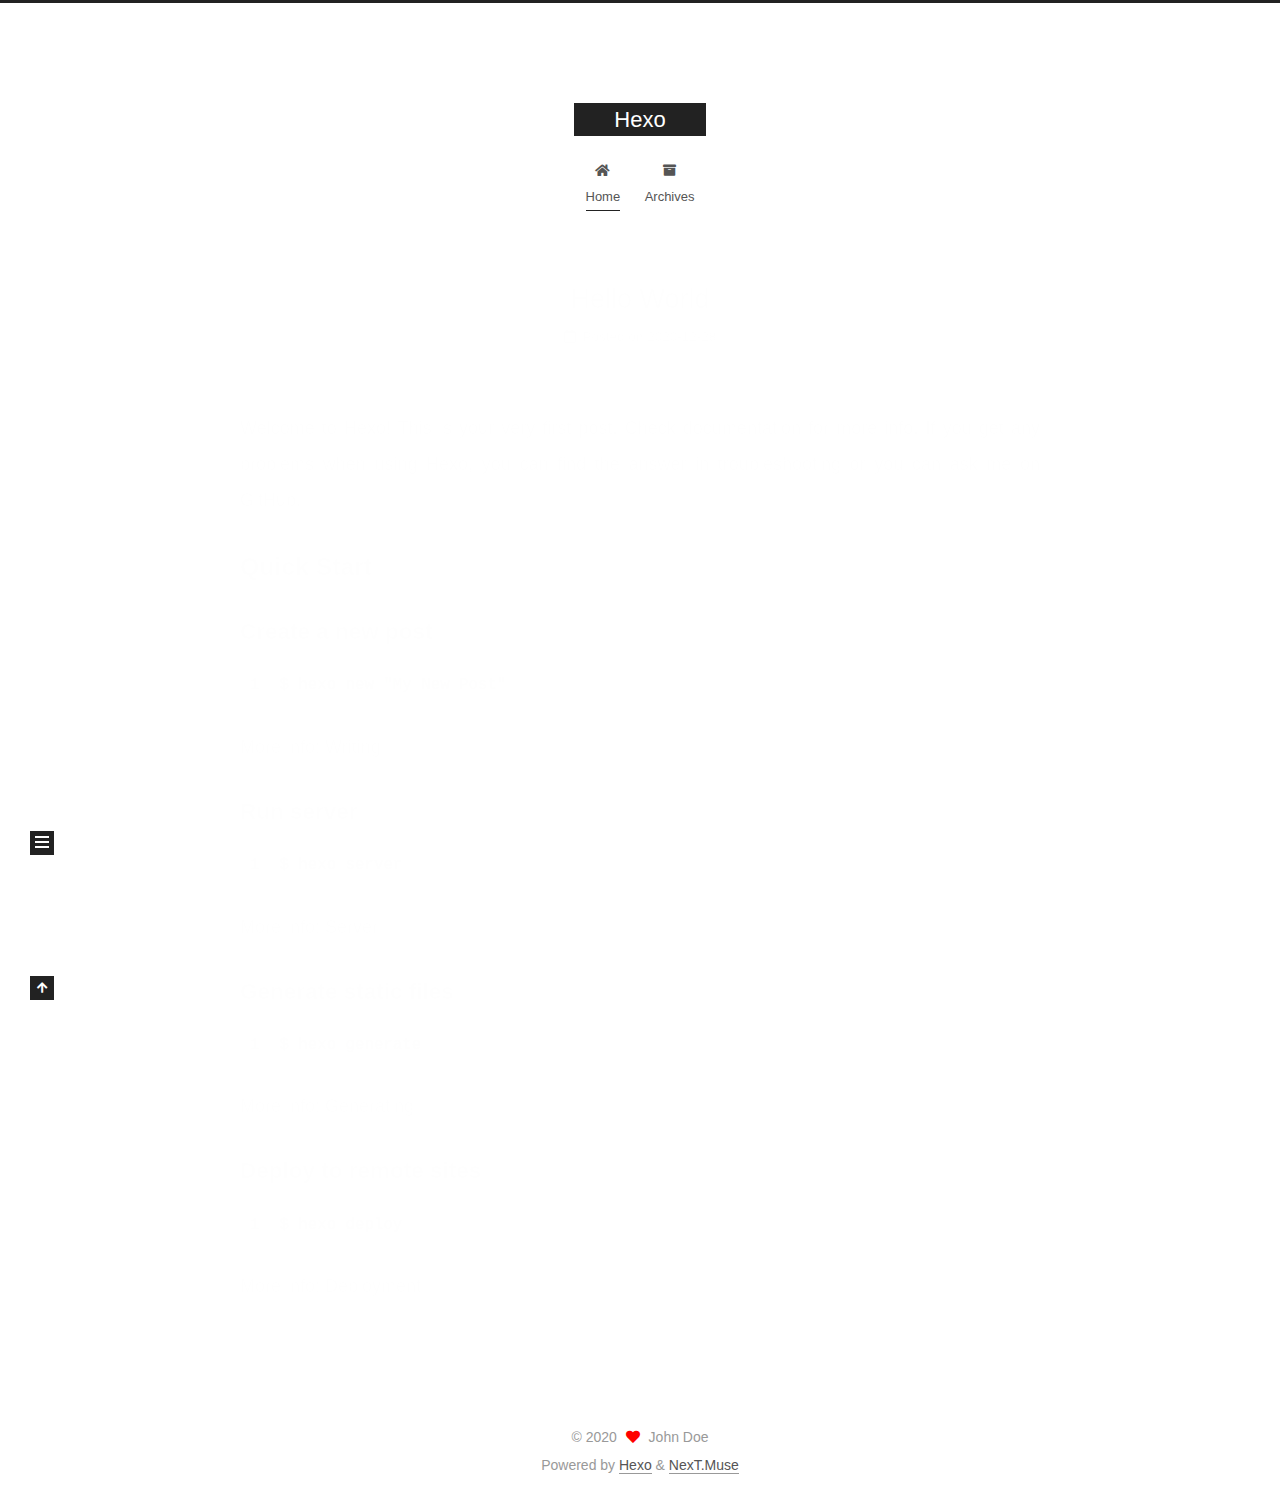
<file: index.html>
<!DOCTYPE html>
<html lang="en">
<head>
  <meta charset="UTF-8">
<meta name="viewport" content="width=device-width, initial-scale=1, maximum-scale=2">
<meta name="theme-color" content="#222">
<meta name="generator" content="Hexo 5.3.0">
  <link rel="apple-touch-icon" sizes="180x180" href="/images/apple-touch-icon-next.png">
  <link rel="icon" type="image/png" sizes="32x32" href="/images/favicon-32x32-next.png">
  <link rel="icon" type="image/png" sizes="16x16" href="/images/favicon-16x16-next.png">
  <link rel="mask-icon" href="/images/logo.svg" color="#222">

<link rel="stylesheet" href="/css/main.css">


<link rel="stylesheet" href="/lib/font-awesome/css/all.min.css">

<script id="hexo-configurations">
    var NexT = window.NexT || {};
    var CONFIG = {"hostname":"example.com","root":"/","scheme":"Muse","version":"7.8.0","exturl":false,"sidebar":{"position":"left","display":"post","padding":18,"offset":12,"onmobile":false},"copycode":{"enable":false,"show_result":false,"style":null},"back2top":{"enable":true,"sidebar":false,"scrollpercent":false},"bookmark":{"enable":false,"color":"#222","save":"auto"},"fancybox":false,"mediumzoom":false,"lazyload":false,"pangu":false,"comments":{"style":"tabs","active":null,"storage":true,"lazyload":false,"nav":null},"algolia":{"hits":{"per_page":10},"labels":{"input_placeholder":"Search for Posts","hits_empty":"We didn't find any results for the search: ${query}","hits_stats":"${hits} results found in ${time} ms"}},"localsearch":{"enable":false,"trigger":"auto","top_n_per_article":1,"unescape":false,"preload":false},"motion":{"enable":true,"async":false,"transition":{"post_block":"fadeIn","post_header":"slideDownIn","post_body":"slideDownIn","coll_header":"slideLeftIn","sidebar":"slideUpIn"}}};
  </script>

  <meta property="og:type" content="website">
<meta property="og:title" content="Hexo">
<meta property="og:url" content="http://example.com/index.html">
<meta property="og:site_name" content="Hexo">
<meta property="og:locale" content="en_US">
<meta property="article:author" content="John Doe">
<meta name="twitter:card" content="summary">

<link rel="canonical" href="http://example.com/">


<script id="page-configurations">
  // https://hexo.io/docs/variables.html
  CONFIG.page = {
    sidebar: "",
    isHome : true,
    isPost : false,
    lang   : 'en'
  };
</script>

  <title>Hexo</title>
  






  <noscript>
  <style>
  .use-motion .brand,
  .use-motion .menu-item,
  .sidebar-inner,
  .use-motion .post-block,
  .use-motion .pagination,
  .use-motion .comments,
  .use-motion .post-header,
  .use-motion .post-body,
  .use-motion .collection-header { opacity: initial; }

  .use-motion .site-title,
  .use-motion .site-subtitle {
    opacity: initial;
    top: initial;
  }

  .use-motion .logo-line-before i { left: initial; }
  .use-motion .logo-line-after i { right: initial; }
  </style>
</noscript>

</head>

<body itemscope itemtype="http://schema.org/WebPage">
  <div class="container use-motion">
    <div class="headband"></div>

    <header class="header" itemscope itemtype="http://schema.org/WPHeader">
      <div class="header-inner"><div class="site-brand-container">
  <div class="site-nav-toggle">
    <div class="toggle" aria-label="Toggle navigation bar">
      <span class="toggle-line toggle-line-first"></span>
      <span class="toggle-line toggle-line-middle"></span>
      <span class="toggle-line toggle-line-last"></span>
    </div>
  </div>

  <div class="site-meta">

    <a href="/" class="brand" rel="start">
      <span class="logo-line-before"><i></i></span>
      <h1 class="site-title">Hexo</h1>
      <span class="logo-line-after"><i></i></span>
    </a>
  </div>

  <div class="site-nav-right">
    <div class="toggle popup-trigger">
    </div>
  </div>
</div>




<nav class="site-nav">
  <ul id="menu" class="main-menu menu">
        <li class="menu-item menu-item-home">

    <a href="/" rel="section"><i class="fa fa-home fa-fw"></i>Home</a>

  </li>
        <li class="menu-item menu-item-archives">

    <a href="/archives/" rel="section"><i class="fa fa-archive fa-fw"></i>Archives</a>

  </li>
  </ul>
</nav>




</div>
    </header>

    
  <div class="back-to-top">
    <i class="fa fa-arrow-up"></i>
    <span>0%</span>
  </div>


    <main class="main">
      <div class="main-inner">
        <div class="content-wrap">
          

          <div class="content index posts-expand">
            
      
  
  
  <article itemscope itemtype="http://schema.org/Article" class="post-block" lang="en">
    <link itemprop="mainEntityOfPage" href="http://example.com/2020/12/28/hello-world/">

    <span hidden itemprop="author" itemscope itemtype="http://schema.org/Person">
      <meta itemprop="image" content="/images/avatar.gif">
      <meta itemprop="name" content="John Doe">
      <meta itemprop="description" content="">
    </span>

    <span hidden itemprop="publisher" itemscope itemtype="http://schema.org/Organization">
      <meta itemprop="name" content="Hexo">
    </span>
      <header class="post-header">
        <h2 class="post-title" itemprop="name headline">
          
            <a href="/2020/12/28/hello-world/" class="post-title-link" itemprop="url">Hello World</a>
        </h2>

        <div class="post-meta">
            <span class="post-meta-item">
              <span class="post-meta-item-icon">
                <i class="far fa-calendar"></i>
              </span>
              <span class="post-meta-item-text">Posted on</span>

              <time title="Created: 2020-12-28 21:51:32" itemprop="dateCreated datePublished" datetime="2020-12-28T21:51:32+08:00">2020-12-28</time>
            </span>

          

        </div>
      </header>

    
    
    
    <div class="post-body" itemprop="articleBody">

      
          <p>Welcome to <a target="_blank" rel="noopener" href="https://hexo.io/">Hexo</a>! This is your very first post. Check <a target="_blank" rel="noopener" href="https://hexo.io/docs/">documentation</a> for more info. If you get any problems when using Hexo, you can find the answer in <a target="_blank" rel="noopener" href="https://hexo.io/docs/troubleshooting.html">troubleshooting</a> or you can ask me on <a target="_blank" rel="noopener" href="https://github.com/hexojs/hexo/issues">GitHub</a>.</p>
<h2 id="Quick-Start"><a href="#Quick-Start" class="headerlink" title="Quick Start"></a>Quick Start</h2><h3 id="Create-a-new-post"><a href="#Create-a-new-post" class="headerlink" title="Create a new post"></a>Create a new post</h3><figure class="highlight bash"><table><tr><td class="gutter"><pre><span class="line">1</span><br></pre></td><td class="code"><pre><span class="line">$ hexo new <span class="string">&quot;My New Post&quot;</span></span><br></pre></td></tr></table></figure>
<p>More info: <a target="_blank" rel="noopener" href="https://hexo.io/docs/writing.html">Writing</a></p>
<h3 id="Run-server"><a href="#Run-server" class="headerlink" title="Run server"></a>Run server</h3><figure class="highlight bash"><table><tr><td class="gutter"><pre><span class="line">1</span><br></pre></td><td class="code"><pre><span class="line">$ hexo server</span><br></pre></td></tr></table></figure>
<p>More info: <a target="_blank" rel="noopener" href="https://hexo.io/docs/server.html">Server</a></p>
<h3 id="Generate-static-files"><a href="#Generate-static-files" class="headerlink" title="Generate static files"></a>Generate static files</h3><figure class="highlight bash"><table><tr><td class="gutter"><pre><span class="line">1</span><br></pre></td><td class="code"><pre><span class="line">$ hexo generate</span><br></pre></td></tr></table></figure>
<p>More info: <a target="_blank" rel="noopener" href="https://hexo.io/docs/generating.html">Generating</a></p>
<h3 id="Deploy-to-remote-sites"><a href="#Deploy-to-remote-sites" class="headerlink" title="Deploy to remote sites"></a>Deploy to remote sites</h3><figure class="highlight bash"><table><tr><td class="gutter"><pre><span class="line">1</span><br></pre></td><td class="code"><pre><span class="line">$ hexo deploy</span><br></pre></td></tr></table></figure>
<p>More info: <a target="_blank" rel="noopener" href="https://hexo.io/docs/one-command-deployment.html">Deployment</a></p>

      
    </div>

    
    
    
      <footer class="post-footer">
        <div class="post-eof"></div>
      </footer>
  </article>
  
  
  


  



          </div>
          

<script>
  window.addEventListener('tabs:register', () => {
    let { activeClass } = CONFIG.comments;
    if (CONFIG.comments.storage) {
      activeClass = localStorage.getItem('comments_active') || activeClass;
    }
    if (activeClass) {
      let activeTab = document.querySelector(`a[href="#comment-${activeClass}"]`);
      if (activeTab) {
        activeTab.click();
      }
    }
  });
  if (CONFIG.comments.storage) {
    window.addEventListener('tabs:click', event => {
      if (!event.target.matches('.tabs-comment .tab-content .tab-pane')) return;
      let commentClass = event.target.classList[1];
      localStorage.setItem('comments_active', commentClass);
    });
  }
</script>

        </div>
          
  
  <div class="toggle sidebar-toggle">
    <span class="toggle-line toggle-line-first"></span>
    <span class="toggle-line toggle-line-middle"></span>
    <span class="toggle-line toggle-line-last"></span>
  </div>

  <aside class="sidebar">
    <div class="sidebar-inner">

      <ul class="sidebar-nav motion-element">
        <li class="sidebar-nav-toc">
          Table of Contents
        </li>
        <li class="sidebar-nav-overview">
          Overview
        </li>
      </ul>

      <!--noindex-->
      <div class="post-toc-wrap sidebar-panel">
      </div>
      <!--/noindex-->

      <div class="site-overview-wrap sidebar-panel">
        <div class="site-author motion-element" itemprop="author" itemscope itemtype="http://schema.org/Person">
  <p class="site-author-name" itemprop="name">John Doe</p>
  <div class="site-description" itemprop="description"></div>
</div>
<div class="site-state-wrap motion-element">
  <nav class="site-state">
      <div class="site-state-item site-state-posts">
          <a href="/archives/">
        
          <span class="site-state-item-count">1</span>
          <span class="site-state-item-name">posts</span>
        </a>
      </div>
  </nav>
</div>



      </div>

    </div>
  </aside>
  <div id="sidebar-dimmer"></div>


      </div>
    </main>

    <footer class="footer">
      <div class="footer-inner">
        

        

<div class="copyright">
  
  &copy; 
  <span itemprop="copyrightYear">2020</span>
  <span class="with-love">
    <i class="fa fa-heart"></i>
  </span>
  <span class="author" itemprop="copyrightHolder">John Doe</span>
</div>
  <div class="powered-by">Powered by <a href="https://hexo.io/" class="theme-link" rel="noopener" target="_blank">Hexo</a> & <a href="https://muse.theme-next.org/" class="theme-link" rel="noopener" target="_blank">NexT.Muse</a>
  </div>

        








      </div>
    </footer>
  </div>

  
  <script src="/lib/anime.min.js"></script>
  <script src="/lib/velocity/velocity.min.js"></script>
  <script src="/lib/velocity/velocity.ui.min.js"></script>

<script src="/js/utils.js"></script>

<script src="/js/motion.js"></script>


<script src="/js/schemes/muse.js"></script>


<script src="/js/next-boot.js"></script>




  















  

  

</body>
</html>
</file>
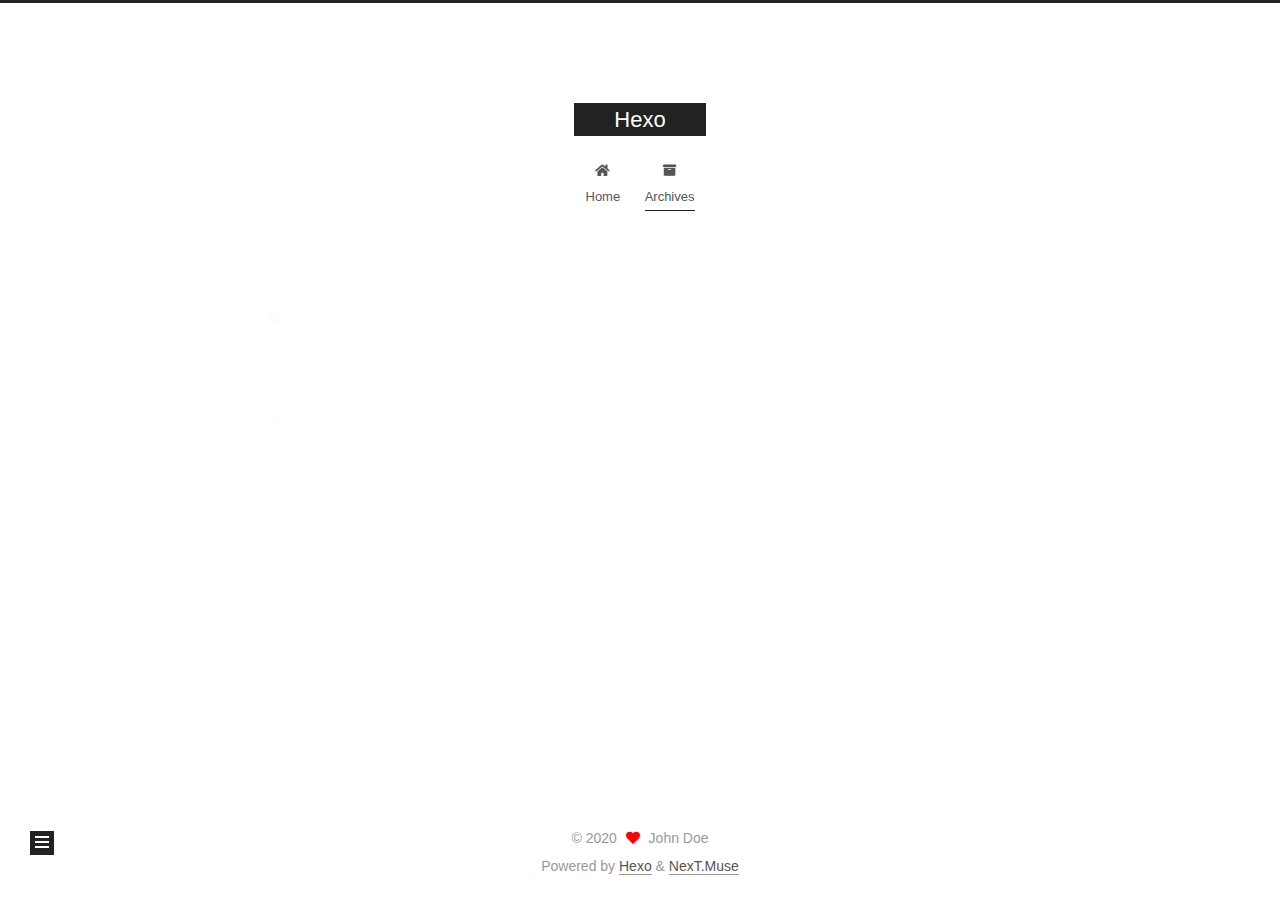
<file: archives/index.html>
<!DOCTYPE html>
<html lang="en">
<head>
  <meta charset="UTF-8">
<meta name="viewport" content="width=device-width, initial-scale=1, maximum-scale=2">
<meta name="theme-color" content="#222">
<meta name="generator" content="Hexo 5.3.0">
  <link rel="apple-touch-icon" sizes="180x180" href="/images/apple-touch-icon-next.png">
  <link rel="icon" type="image/png" sizes="32x32" href="/images/favicon-32x32-next.png">
  <link rel="icon" type="image/png" sizes="16x16" href="/images/favicon-16x16-next.png">
  <link rel="mask-icon" href="/images/logo.svg" color="#222">

<link rel="stylesheet" href="/css/main.css">


<link rel="stylesheet" href="/lib/font-awesome/css/all.min.css">

<script id="hexo-configurations">
    var NexT = window.NexT || {};
    var CONFIG = {"hostname":"example.com","root":"/","scheme":"Muse","version":"7.8.0","exturl":false,"sidebar":{"position":"left","display":"post","padding":18,"offset":12,"onmobile":false},"copycode":{"enable":false,"show_result":false,"style":null},"back2top":{"enable":true,"sidebar":false,"scrollpercent":false},"bookmark":{"enable":false,"color":"#222","save":"auto"},"fancybox":false,"mediumzoom":false,"lazyload":false,"pangu":false,"comments":{"style":"tabs","active":null,"storage":true,"lazyload":false,"nav":null},"algolia":{"hits":{"per_page":10},"labels":{"input_placeholder":"Search for Posts","hits_empty":"We didn't find any results for the search: ${query}","hits_stats":"${hits} results found in ${time} ms"}},"localsearch":{"enable":false,"trigger":"auto","top_n_per_article":1,"unescape":false,"preload":false},"motion":{"enable":true,"async":false,"transition":{"post_block":"fadeIn","post_header":"slideDownIn","post_body":"slideDownIn","coll_header":"slideLeftIn","sidebar":"slideUpIn"}}};
  </script>

  <meta property="og:type" content="website">
<meta property="og:title" content="Hexo">
<meta property="og:url" content="http://example.com/archives/index.html">
<meta property="og:site_name" content="Hexo">
<meta property="og:locale" content="en_US">
<meta property="article:author" content="John Doe">
<meta name="twitter:card" content="summary">

<link rel="canonical" href="http://example.com/archives/">


<script id="page-configurations">
  // https://hexo.io/docs/variables.html
  CONFIG.page = {
    sidebar: "",
    isHome : false,
    isPost : false,
    lang   : 'en'
  };
</script>

  <title>Archive | Hexo</title>
  






  <noscript>
  <style>
  .use-motion .brand,
  .use-motion .menu-item,
  .sidebar-inner,
  .use-motion .post-block,
  .use-motion .pagination,
  .use-motion .comments,
  .use-motion .post-header,
  .use-motion .post-body,
  .use-motion .collection-header { opacity: initial; }

  .use-motion .site-title,
  .use-motion .site-subtitle {
    opacity: initial;
    top: initial;
  }

  .use-motion .logo-line-before i { left: initial; }
  .use-motion .logo-line-after i { right: initial; }
  </style>
</noscript>

</head>

<body itemscope itemtype="http://schema.org/WebPage">
  <div class="container use-motion">
    <div class="headband"></div>

    <header class="header" itemscope itemtype="http://schema.org/WPHeader">
      <div class="header-inner"><div class="site-brand-container">
  <div class="site-nav-toggle">
    <div class="toggle" aria-label="Toggle navigation bar">
      <span class="toggle-line toggle-line-first"></span>
      <span class="toggle-line toggle-line-middle"></span>
      <span class="toggle-line toggle-line-last"></span>
    </div>
  </div>

  <div class="site-meta">

    <a href="/" class="brand" rel="start">
      <span class="logo-line-before"><i></i></span>
      <h1 class="site-title">Hexo</h1>
      <span class="logo-line-after"><i></i></span>
    </a>
  </div>

  <div class="site-nav-right">
    <div class="toggle popup-trigger">
    </div>
  </div>
</div>




<nav class="site-nav">
  <ul id="menu" class="main-menu menu">
        <li class="menu-item menu-item-home">

    <a href="/" rel="section"><i class="fa fa-home fa-fw"></i>Home</a>

  </li>
        <li class="menu-item menu-item-archives">

    <a href="/archives/" rel="section"><i class="fa fa-archive fa-fw"></i>Archives</a>

  </li>
  </ul>
</nav>




</div>
    </header>

    
  <div class="back-to-top">
    <i class="fa fa-arrow-up"></i>
    <span>0%</span>
  </div>


    <main class="main">
      <div class="main-inner">
        <div class="content-wrap">
          

          <div class="content archive">
            

  
  
  
  <div class="post-block">
    <div class="posts-collapse">
      <div class="collection-title">
        <span class="collection-header">Um..! 2 posts in total. Keep on posting.</span>
      </div>

      
    <div class="collection-year">
      <span class="collection-header">2020</span>
    </div>

  <article itemscope itemtype="http://schema.org/Article">
    <header class="post-header">

      <div class="post-meta">
        <time itemprop="dateCreated"
              datetime="2020-12-28T21:59:16+08:00"
              content="2020-12-28">
          12-28
        </time>
      </div>

      <div class="post-title">
          <a class="post-title-link" href="/2020/12/28/article-title/" itemprop="url">
            <span itemprop="name">article title</span>
          </a>
      </div>

    </header>
  </article>

  <article itemscope itemtype="http://schema.org/Article">
    <header class="post-header">

      <div class="post-meta">
        <time itemprop="dateCreated"
              datetime="2020-12-28T21:51:32+08:00"
              content="2020-12-28">
          12-28
        </time>
      </div>

      <div class="post-title">
          <a class="post-title-link" href="/2020/12/28/hello-world/" itemprop="url">
            <span itemprop="name">Hello World</span>
          </a>
      </div>

    </header>
  </article>


    </div>
  </div>
  
  
  

  



          </div>
          

<script>
  window.addEventListener('tabs:register', () => {
    let { activeClass } = CONFIG.comments;
    if (CONFIG.comments.storage) {
      activeClass = localStorage.getItem('comments_active') || activeClass;
    }
    if (activeClass) {
      let activeTab = document.querySelector(`a[href="#comment-${activeClass}"]`);
      if (activeTab) {
        activeTab.click();
      }
    }
  });
  if (CONFIG.comments.storage) {
    window.addEventListener('tabs:click', event => {
      if (!event.target.matches('.tabs-comment .tab-content .tab-pane')) return;
      let commentClass = event.target.classList[1];
      localStorage.setItem('comments_active', commentClass);
    });
  }
</script>

        </div>
          
  
  <div class="toggle sidebar-toggle">
    <span class="toggle-line toggle-line-first"></span>
    <span class="toggle-line toggle-line-middle"></span>
    <span class="toggle-line toggle-line-last"></span>
  </div>

  <aside class="sidebar">
    <div class="sidebar-inner">

      <ul class="sidebar-nav motion-element">
        <li class="sidebar-nav-toc">
          Table of Contents
        </li>
        <li class="sidebar-nav-overview">
          Overview
        </li>
      </ul>

      <!--noindex-->
      <div class="post-toc-wrap sidebar-panel">
      </div>
      <!--/noindex-->

      <div class="site-overview-wrap sidebar-panel">
        <div class="site-author motion-element" itemprop="author" itemscope itemtype="http://schema.org/Person">
  <p class="site-author-name" itemprop="name">John Doe</p>
  <div class="site-description" itemprop="description"></div>
</div>
<div class="site-state-wrap motion-element">
  <nav class="site-state">
      <div class="site-state-item site-state-posts">
          <a href="/archives/">
        
          <span class="site-state-item-count">2</span>
          <span class="site-state-item-name">posts</span>
        </a>
      </div>
  </nav>
</div>



      </div>

    </div>
  </aside>
  <div id="sidebar-dimmer"></div>


      </div>
    </main>

    <footer class="footer">
      <div class="footer-inner">
        

        

<div class="copyright">
  
  &copy; 
  <span itemprop="copyrightYear">2020</span>
  <span class="with-love">
    <i class="fa fa-heart"></i>
  </span>
  <span class="author" itemprop="copyrightHolder">John Doe</span>
</div>
  <div class="powered-by">Powered by <a href="https://hexo.io/" class="theme-link" rel="noopener" target="_blank">Hexo</a> & <a href="https://muse.theme-next.org/" class="theme-link" rel="noopener" target="_blank">NexT.Muse</a>
  </div>

        








      </div>
    </footer>
  </div>

  
  <script src="/lib/anime.min.js"></script>
  <script src="/lib/velocity/velocity.min.js"></script>
  <script src="/lib/velocity/velocity.ui.min.js"></script>

<script src="/js/utils.js"></script>

<script src="/js/motion.js"></script>


<script src="/js/schemes/muse.js"></script>


<script src="/js/next-boot.js"></script>




  















  

  

</body>
</html>
</file>
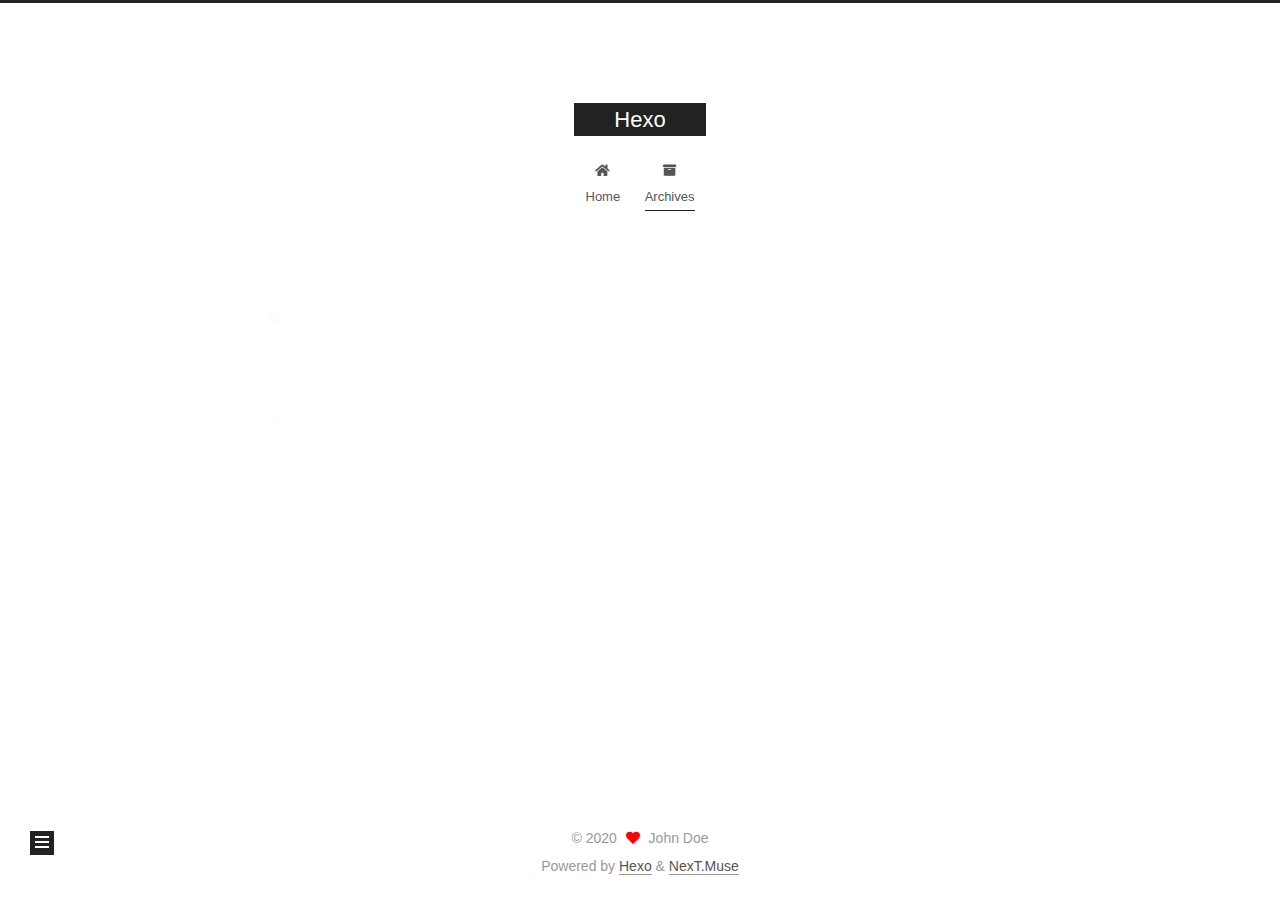
<file: archives/2020/index.html>
<!DOCTYPE html>
<html lang="en">
<head>
  <meta charset="UTF-8">
<meta name="viewport" content="width=device-width, initial-scale=1, maximum-scale=2">
<meta name="theme-color" content="#222">
<meta name="generator" content="Hexo 5.3.0">
  <link rel="apple-touch-icon" sizes="180x180" href="/images/apple-touch-icon-next.png">
  <link rel="icon" type="image/png" sizes="32x32" href="/images/favicon-32x32-next.png">
  <link rel="icon" type="image/png" sizes="16x16" href="/images/favicon-16x16-next.png">
  <link rel="mask-icon" href="/images/logo.svg" color="#222">

<link rel="stylesheet" href="/css/main.css">


<link rel="stylesheet" href="/lib/font-awesome/css/all.min.css">

<script id="hexo-configurations">
    var NexT = window.NexT || {};
    var CONFIG = {"hostname":"example.com","root":"/","scheme":"Muse","version":"7.8.0","exturl":false,"sidebar":{"position":"left","display":"post","padding":18,"offset":12,"onmobile":false},"copycode":{"enable":false,"show_result":false,"style":null},"back2top":{"enable":true,"sidebar":false,"scrollpercent":false},"bookmark":{"enable":false,"color":"#222","save":"auto"},"fancybox":false,"mediumzoom":false,"lazyload":false,"pangu":false,"comments":{"style":"tabs","active":null,"storage":true,"lazyload":false,"nav":null},"algolia":{"hits":{"per_page":10},"labels":{"input_placeholder":"Search for Posts","hits_empty":"We didn't find any results for the search: ${query}","hits_stats":"${hits} results found in ${time} ms"}},"localsearch":{"enable":false,"trigger":"auto","top_n_per_article":1,"unescape":false,"preload":false},"motion":{"enable":true,"async":false,"transition":{"post_block":"fadeIn","post_header":"slideDownIn","post_body":"slideDownIn","coll_header":"slideLeftIn","sidebar":"slideUpIn"}}};
  </script>

  <meta property="og:type" content="website">
<meta property="og:title" content="Hexo">
<meta property="og:url" content="http://example.com/archives/2020/index.html">
<meta property="og:site_name" content="Hexo">
<meta property="og:locale" content="en_US">
<meta property="article:author" content="John Doe">
<meta name="twitter:card" content="summary">

<link rel="canonical" href="http://example.com/archives/2020/">


<script id="page-configurations">
  // https://hexo.io/docs/variables.html
  CONFIG.page = {
    sidebar: "",
    isHome : false,
    isPost : false,
    lang   : 'en'
  };
</script>

  <title>Archive | Hexo</title>
  






  <noscript>
  <style>
  .use-motion .brand,
  .use-motion .menu-item,
  .sidebar-inner,
  .use-motion .post-block,
  .use-motion .pagination,
  .use-motion .comments,
  .use-motion .post-header,
  .use-motion .post-body,
  .use-motion .collection-header { opacity: initial; }

  .use-motion .site-title,
  .use-motion .site-subtitle {
    opacity: initial;
    top: initial;
  }

  .use-motion .logo-line-before i { left: initial; }
  .use-motion .logo-line-after i { right: initial; }
  </style>
</noscript>

</head>

<body itemscope itemtype="http://schema.org/WebPage">
  <div class="container use-motion">
    <div class="headband"></div>

    <header class="header" itemscope itemtype="http://schema.org/WPHeader">
      <div class="header-inner"><div class="site-brand-container">
  <div class="site-nav-toggle">
    <div class="toggle" aria-label="Toggle navigation bar">
      <span class="toggle-line toggle-line-first"></span>
      <span class="toggle-line toggle-line-middle"></span>
      <span class="toggle-line toggle-line-last"></span>
    </div>
  </div>

  <div class="site-meta">

    <a href="/" class="brand" rel="start">
      <span class="logo-line-before"><i></i></span>
      <h1 class="site-title">Hexo</h1>
      <span class="logo-line-after"><i></i></span>
    </a>
  </div>

  <div class="site-nav-right">
    <div class="toggle popup-trigger">
    </div>
  </div>
</div>




<nav class="site-nav">
  <ul id="menu" class="main-menu menu">
        <li class="menu-item menu-item-home">

    <a href="/" rel="section"><i class="fa fa-home fa-fw"></i>Home</a>

  </li>
        <li class="menu-item menu-item-archives">

    <a href="/archives/" rel="section"><i class="fa fa-archive fa-fw"></i>Archives</a>

  </li>
  </ul>
</nav>




</div>
    </header>

    
  <div class="back-to-top">
    <i class="fa fa-arrow-up"></i>
    <span>0%</span>
  </div>


    <main class="main">
      <div class="main-inner">
        <div class="content-wrap">
          

          <div class="content archive">
            

  
  
  
  <div class="post-block">
    <div class="posts-collapse">
      <div class="collection-title">
        <span class="collection-header">Um..! 2 posts in total. Keep on posting.</span>
      </div>

      
    <div class="collection-year">
      <span class="collection-header">2020</span>
    </div>

  <article itemscope itemtype="http://schema.org/Article">
    <header class="post-header">

      <div class="post-meta">
        <time itemprop="dateCreated"
              datetime="2020-12-28T21:59:16+08:00"
              content="2020-12-28">
          12-28
        </time>
      </div>

      <div class="post-title">
          <a class="post-title-link" href="/2020/12/28/article-title/" itemprop="url">
            <span itemprop="name">article title</span>
          </a>
      </div>

    </header>
  </article>

  <article itemscope itemtype="http://schema.org/Article">
    <header class="post-header">

      <div class="post-meta">
        <time itemprop="dateCreated"
              datetime="2020-12-28T21:51:32+08:00"
              content="2020-12-28">
          12-28
        </time>
      </div>

      <div class="post-title">
          <a class="post-title-link" href="/2020/12/28/hello-world/" itemprop="url">
            <span itemprop="name">Hello World</span>
          </a>
      </div>

    </header>
  </article>


    </div>
  </div>
  
  
  

  



          </div>
          

<script>
  window.addEventListener('tabs:register', () => {
    let { activeClass } = CONFIG.comments;
    if (CONFIG.comments.storage) {
      activeClass = localStorage.getItem('comments_active') || activeClass;
    }
    if (activeClass) {
      let activeTab = document.querySelector(`a[href="#comment-${activeClass}"]`);
      if (activeTab) {
        activeTab.click();
      }
    }
  });
  if (CONFIG.comments.storage) {
    window.addEventListener('tabs:click', event => {
      if (!event.target.matches('.tabs-comment .tab-content .tab-pane')) return;
      let commentClass = event.target.classList[1];
      localStorage.setItem('comments_active', commentClass);
    });
  }
</script>

        </div>
          
  
  <div class="toggle sidebar-toggle">
    <span class="toggle-line toggle-line-first"></span>
    <span class="toggle-line toggle-line-middle"></span>
    <span class="toggle-line toggle-line-last"></span>
  </div>

  <aside class="sidebar">
    <div class="sidebar-inner">

      <ul class="sidebar-nav motion-element">
        <li class="sidebar-nav-toc">
          Table of Contents
        </li>
        <li class="sidebar-nav-overview">
          Overview
        </li>
      </ul>

      <!--noindex-->
      <div class="post-toc-wrap sidebar-panel">
      </div>
      <!--/noindex-->

      <div class="site-overview-wrap sidebar-panel">
        <div class="site-author motion-element" itemprop="author" itemscope itemtype="http://schema.org/Person">
  <p class="site-author-name" itemprop="name">John Doe</p>
  <div class="site-description" itemprop="description"></div>
</div>
<div class="site-state-wrap motion-element">
  <nav class="site-state">
      <div class="site-state-item site-state-posts">
          <a href="/archives/">
        
          <span class="site-state-item-count">2</span>
          <span class="site-state-item-name">posts</span>
        </a>
      </div>
  </nav>
</div>



      </div>

    </div>
  </aside>
  <div id="sidebar-dimmer"></div>


      </div>
    </main>

    <footer class="footer">
      <div class="footer-inner">
        

        

<div class="copyright">
  
  &copy; 
  <span itemprop="copyrightYear">2020</span>
  <span class="with-love">
    <i class="fa fa-heart"></i>
  </span>
  <span class="author" itemprop="copyrightHolder">John Doe</span>
</div>
  <div class="powered-by">Powered by <a href="https://hexo.io/" class="theme-link" rel="noopener" target="_blank">Hexo</a> & <a href="https://muse.theme-next.org/" class="theme-link" rel="noopener" target="_blank">NexT.Muse</a>
  </div>

        








      </div>
    </footer>
  </div>

  
  <script src="/lib/anime.min.js"></script>
  <script src="/lib/velocity/velocity.min.js"></script>
  <script src="/lib/velocity/velocity.ui.min.js"></script>

<script src="/js/utils.js"></script>

<script src="/js/motion.js"></script>


<script src="/js/schemes/muse.js"></script>


<script src="/js/next-boot.js"></script>




  















  

  

</body>
</html>
</file>
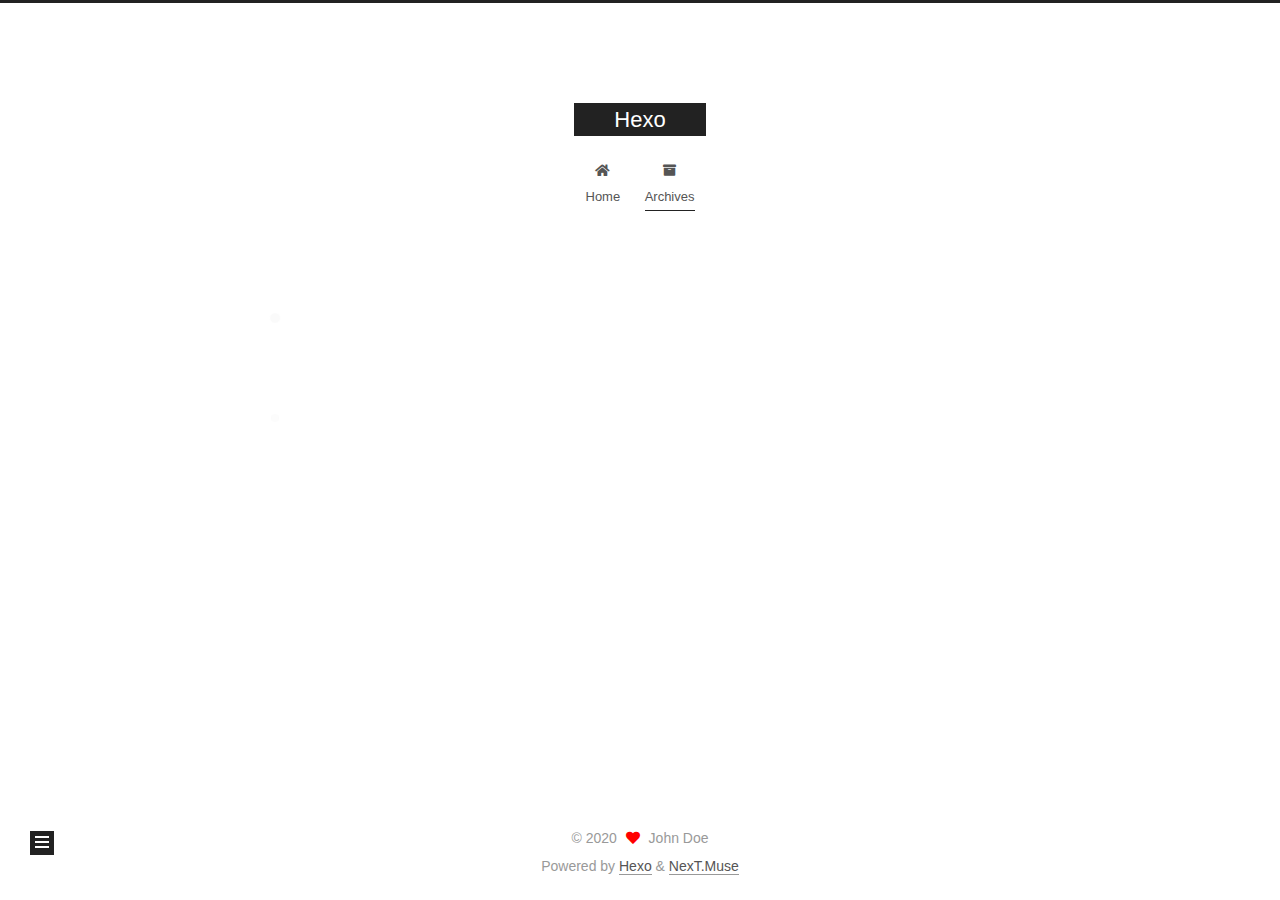
<file: archives/2020/12/index.html>
<!DOCTYPE html>
<html lang="en">
<head>
  <meta charset="UTF-8">
<meta name="viewport" content="width=device-width, initial-scale=1, maximum-scale=2">
<meta name="theme-color" content="#222">
<meta name="generator" content="Hexo 5.3.0">
  <link rel="apple-touch-icon" sizes="180x180" href="/images/apple-touch-icon-next.png">
  <link rel="icon" type="image/png" sizes="32x32" href="/images/favicon-32x32-next.png">
  <link rel="icon" type="image/png" sizes="16x16" href="/images/favicon-16x16-next.png">
  <link rel="mask-icon" href="/images/logo.svg" color="#222">

<link rel="stylesheet" href="/css/main.css">


<link rel="stylesheet" href="/lib/font-awesome/css/all.min.css">

<script id="hexo-configurations">
    var NexT = window.NexT || {};
    var CONFIG = {"hostname":"example.com","root":"/","scheme":"Muse","version":"7.8.0","exturl":false,"sidebar":{"position":"left","display":"post","padding":18,"offset":12,"onmobile":false},"copycode":{"enable":false,"show_result":false,"style":null},"back2top":{"enable":true,"sidebar":false,"scrollpercent":false},"bookmark":{"enable":false,"color":"#222","save":"auto"},"fancybox":false,"mediumzoom":false,"lazyload":false,"pangu":false,"comments":{"style":"tabs","active":null,"storage":true,"lazyload":false,"nav":null},"algolia":{"hits":{"per_page":10},"labels":{"input_placeholder":"Search for Posts","hits_empty":"We didn't find any results for the search: ${query}","hits_stats":"${hits} results found in ${time} ms"}},"localsearch":{"enable":false,"trigger":"auto","top_n_per_article":1,"unescape":false,"preload":false},"motion":{"enable":true,"async":false,"transition":{"post_block":"fadeIn","post_header":"slideDownIn","post_body":"slideDownIn","coll_header":"slideLeftIn","sidebar":"slideUpIn"}}};
  </script>

  <meta property="og:type" content="website">
<meta property="og:title" content="Hexo">
<meta property="og:url" content="http://example.com/archives/2020/12/index.html">
<meta property="og:site_name" content="Hexo">
<meta property="og:locale" content="en_US">
<meta property="article:author" content="John Doe">
<meta name="twitter:card" content="summary">

<link rel="canonical" href="http://example.com/archives/2020/12/">


<script id="page-configurations">
  // https://hexo.io/docs/variables.html
  CONFIG.page = {
    sidebar: "",
    isHome : false,
    isPost : false,
    lang   : 'en'
  };
</script>

  <title>Archive | Hexo</title>
  






  <noscript>
  <style>
  .use-motion .brand,
  .use-motion .menu-item,
  .sidebar-inner,
  .use-motion .post-block,
  .use-motion .pagination,
  .use-motion .comments,
  .use-motion .post-header,
  .use-motion .post-body,
  .use-motion .collection-header { opacity: initial; }

  .use-motion .site-title,
  .use-motion .site-subtitle {
    opacity: initial;
    top: initial;
  }

  .use-motion .logo-line-before i { left: initial; }
  .use-motion .logo-line-after i { right: initial; }
  </style>
</noscript>

</head>

<body itemscope itemtype="http://schema.org/WebPage">
  <div class="container use-motion">
    <div class="headband"></div>

    <header class="header" itemscope itemtype="http://schema.org/WPHeader">
      <div class="header-inner"><div class="site-brand-container">
  <div class="site-nav-toggle">
    <div class="toggle" aria-label="Toggle navigation bar">
      <span class="toggle-line toggle-line-first"></span>
      <span class="toggle-line toggle-line-middle"></span>
      <span class="toggle-line toggle-line-last"></span>
    </div>
  </div>

  <div class="site-meta">

    <a href="/" class="brand" rel="start">
      <span class="logo-line-before"><i></i></span>
      <h1 class="site-title">Hexo</h1>
      <span class="logo-line-after"><i></i></span>
    </a>
  </div>

  <div class="site-nav-right">
    <div class="toggle popup-trigger">
    </div>
  </div>
</div>




<nav class="site-nav">
  <ul id="menu" class="main-menu menu">
        <li class="menu-item menu-item-home">

    <a href="/" rel="section"><i class="fa fa-home fa-fw"></i>Home</a>

  </li>
        <li class="menu-item menu-item-archives">

    <a href="/archives/" rel="section"><i class="fa fa-archive fa-fw"></i>Archives</a>

  </li>
  </ul>
</nav>




</div>
    </header>

    
  <div class="back-to-top">
    <i class="fa fa-arrow-up"></i>
    <span>0%</span>
  </div>


    <main class="main">
      <div class="main-inner">
        <div class="content-wrap">
          

          <div class="content archive">
            

  
  
  
  <div class="post-block">
    <div class="posts-collapse">
      <div class="collection-title">
        <span class="collection-header">Um..! 2 posts in total. Keep on posting.</span>
      </div>

      
    <div class="collection-year">
      <span class="collection-header">2020</span>
    </div>

  <article itemscope itemtype="http://schema.org/Article">
    <header class="post-header">

      <div class="post-meta">
        <time itemprop="dateCreated"
              datetime="2020-12-28T21:59:16+08:00"
              content="2020-12-28">
          12-28
        </time>
      </div>

      <div class="post-title">
          <a class="post-title-link" href="/2020/12/28/article-title/" itemprop="url">
            <span itemprop="name">article title</span>
          </a>
      </div>

    </header>
  </article>

  <article itemscope itemtype="http://schema.org/Article">
    <header class="post-header">

      <div class="post-meta">
        <time itemprop="dateCreated"
              datetime="2020-12-28T21:51:32+08:00"
              content="2020-12-28">
          12-28
        </time>
      </div>

      <div class="post-title">
          <a class="post-title-link" href="/2020/12/28/hello-world/" itemprop="url">
            <span itemprop="name">Hello World</span>
          </a>
      </div>

    </header>
  </article>


    </div>
  </div>
  
  
  

  



          </div>
          

<script>
  window.addEventListener('tabs:register', () => {
    let { activeClass } = CONFIG.comments;
    if (CONFIG.comments.storage) {
      activeClass = localStorage.getItem('comments_active') || activeClass;
    }
    if (activeClass) {
      let activeTab = document.querySelector(`a[href="#comment-${activeClass}"]`);
      if (activeTab) {
        activeTab.click();
      }
    }
  });
  if (CONFIG.comments.storage) {
    window.addEventListener('tabs:click', event => {
      if (!event.target.matches('.tabs-comment .tab-content .tab-pane')) return;
      let commentClass = event.target.classList[1];
      localStorage.setItem('comments_active', commentClass);
    });
  }
</script>

        </div>
          
  
  <div class="toggle sidebar-toggle">
    <span class="toggle-line toggle-line-first"></span>
    <span class="toggle-line toggle-line-middle"></span>
    <span class="toggle-line toggle-line-last"></span>
  </div>

  <aside class="sidebar">
    <div class="sidebar-inner">

      <ul class="sidebar-nav motion-element">
        <li class="sidebar-nav-toc">
          Table of Contents
        </li>
        <li class="sidebar-nav-overview">
          Overview
        </li>
      </ul>

      <!--noindex-->
      <div class="post-toc-wrap sidebar-panel">
      </div>
      <!--/noindex-->

      <div class="site-overview-wrap sidebar-panel">
        <div class="site-author motion-element" itemprop="author" itemscope itemtype="http://schema.org/Person">
  <p class="site-author-name" itemprop="name">John Doe</p>
  <div class="site-description" itemprop="description"></div>
</div>
<div class="site-state-wrap motion-element">
  <nav class="site-state">
      <div class="site-state-item site-state-posts">
          <a href="/archives/">
        
          <span class="site-state-item-count">2</span>
          <span class="site-state-item-name">posts</span>
        </a>
      </div>
  </nav>
</div>



      </div>

    </div>
  </aside>
  <div id="sidebar-dimmer"></div>


      </div>
    </main>

    <footer class="footer">
      <div class="footer-inner">
        

        

<div class="copyright">
  
  &copy; 
  <span itemprop="copyrightYear">2020</span>
  <span class="with-love">
    <i class="fa fa-heart"></i>
  </span>
  <span class="author" itemprop="copyrightHolder">John Doe</span>
</div>
  <div class="powered-by">Powered by <a href="https://hexo.io/" class="theme-link" rel="noopener" target="_blank">Hexo</a> & <a href="https://muse.theme-next.org/" class="theme-link" rel="noopener" target="_blank">NexT.Muse</a>
  </div>

        








      </div>
    </footer>
  </div>

  
  <script src="/lib/anime.min.js"></script>
  <script src="/lib/velocity/velocity.min.js"></script>
  <script src="/lib/velocity/velocity.ui.min.js"></script>

<script src="/js/utils.js"></script>

<script src="/js/motion.js"></script>


<script src="/js/schemes/muse.js"></script>


<script src="/js/next-boot.js"></script>




  















  

  

</body>
</html>
</file>
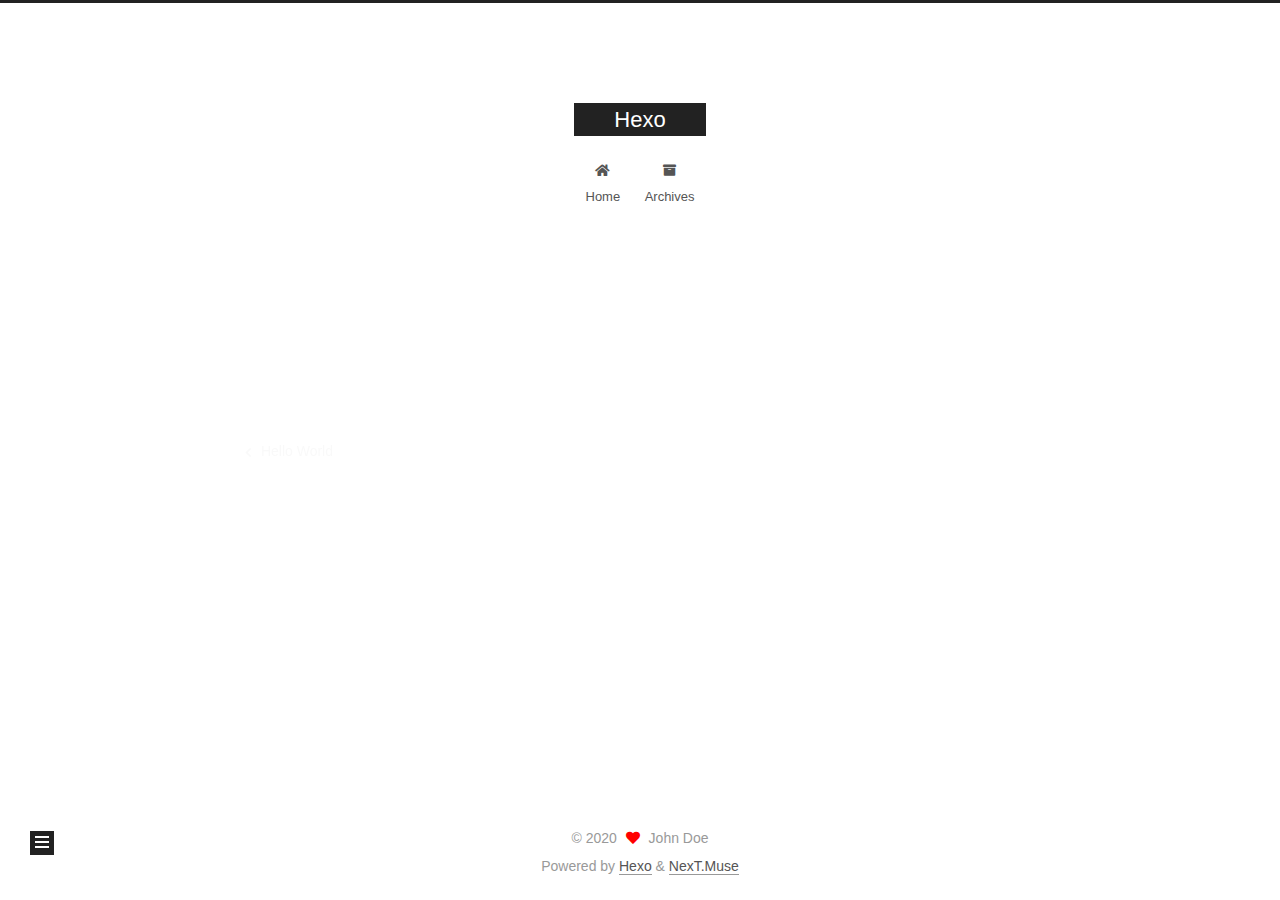
<file: 2020/12/28/article-title/index.html>
<!DOCTYPE html>
<html lang="en">
<head>
  <meta charset="UTF-8">
<meta name="viewport" content="width=device-width, initial-scale=1, maximum-scale=2">
<meta name="theme-color" content="#222">
<meta name="generator" content="Hexo 5.3.0">
  <link rel="apple-touch-icon" sizes="180x180" href="/images/apple-touch-icon-next.png">
  <link rel="icon" type="image/png" sizes="32x32" href="/images/favicon-32x32-next.png">
  <link rel="icon" type="image/png" sizes="16x16" href="/images/favicon-16x16-next.png">
  <link rel="mask-icon" href="/images/logo.svg" color="#222">

<link rel="stylesheet" href="/css/main.css">


<link rel="stylesheet" href="/lib/font-awesome/css/all.min.css">

<script id="hexo-configurations">
    var NexT = window.NexT || {};
    var CONFIG = {"hostname":"example.com","root":"/","scheme":"Muse","version":"7.8.0","exturl":false,"sidebar":{"position":"left","display":"post","padding":18,"offset":12,"onmobile":false},"copycode":{"enable":false,"show_result":false,"style":null},"back2top":{"enable":true,"sidebar":false,"scrollpercent":false},"bookmark":{"enable":false,"color":"#222","save":"auto"},"fancybox":false,"mediumzoom":false,"lazyload":false,"pangu":false,"comments":{"style":"tabs","active":null,"storage":true,"lazyload":false,"nav":null},"algolia":{"hits":{"per_page":10},"labels":{"input_placeholder":"Search for Posts","hits_empty":"We didn't find any results for the search: ${query}","hits_stats":"${hits} results found in ${time} ms"}},"localsearch":{"enable":false,"trigger":"auto","top_n_per_article":1,"unescape":false,"preload":false},"motion":{"enable":true,"async":false,"transition":{"post_block":"fadeIn","post_header":"slideDownIn","post_body":"slideDownIn","coll_header":"slideLeftIn","sidebar":"slideUpIn"}}};
  </script>

  <meta property="og:type" content="article">
<meta property="og:title" content="article title">
<meta property="og:url" content="http://example.com/2020/12/28/article-title/index.html">
<meta property="og:site_name" content="Hexo">
<meta property="og:locale" content="en_US">
<meta property="article:published_time" content="2020-12-28T13:59:16.000Z">
<meta property="article:modified_time" content="2020-12-28T13:59:16.318Z">
<meta property="article:author" content="John Doe">
<meta name="twitter:card" content="summary">

<link rel="canonical" href="http://example.com/2020/12/28/article-title/">


<script id="page-configurations">
  // https://hexo.io/docs/variables.html
  CONFIG.page = {
    sidebar: "",
    isHome : false,
    isPost : true,
    lang   : 'en'
  };
</script>

  <title>article title | Hexo</title>
  






  <noscript>
  <style>
  .use-motion .brand,
  .use-motion .menu-item,
  .sidebar-inner,
  .use-motion .post-block,
  .use-motion .pagination,
  .use-motion .comments,
  .use-motion .post-header,
  .use-motion .post-body,
  .use-motion .collection-header { opacity: initial; }

  .use-motion .site-title,
  .use-motion .site-subtitle {
    opacity: initial;
    top: initial;
  }

  .use-motion .logo-line-before i { left: initial; }
  .use-motion .logo-line-after i { right: initial; }
  </style>
</noscript>

</head>

<body itemscope itemtype="http://schema.org/WebPage">
  <div class="container use-motion">
    <div class="headband"></div>

    <header class="header" itemscope itemtype="http://schema.org/WPHeader">
      <div class="header-inner"><div class="site-brand-container">
  <div class="site-nav-toggle">
    <div class="toggle" aria-label="Toggle navigation bar">
      <span class="toggle-line toggle-line-first"></span>
      <span class="toggle-line toggle-line-middle"></span>
      <span class="toggle-line toggle-line-last"></span>
    </div>
  </div>

  <div class="site-meta">

    <a href="/" class="brand" rel="start">
      <span class="logo-line-before"><i></i></span>
      <h1 class="site-title">Hexo</h1>
      <span class="logo-line-after"><i></i></span>
    </a>
  </div>

  <div class="site-nav-right">
    <div class="toggle popup-trigger">
    </div>
  </div>
</div>




<nav class="site-nav">
  <ul id="menu" class="main-menu menu">
        <li class="menu-item menu-item-home">

    <a href="/" rel="section"><i class="fa fa-home fa-fw"></i>Home</a>

  </li>
        <li class="menu-item menu-item-archives">

    <a href="/archives/" rel="section"><i class="fa fa-archive fa-fw"></i>Archives</a>

  </li>
  </ul>
</nav>




</div>
    </header>

    
  <div class="back-to-top">
    <i class="fa fa-arrow-up"></i>
    <span>0%</span>
  </div>


    <main class="main">
      <div class="main-inner">
        <div class="content-wrap">
          

          <div class="content post posts-expand">
            

    
  
  
  <article itemscope itemtype="http://schema.org/Article" class="post-block" lang="en">
    <link itemprop="mainEntityOfPage" href="http://example.com/2020/12/28/article-title/">

    <span hidden itemprop="author" itemscope itemtype="http://schema.org/Person">
      <meta itemprop="image" content="/images/avatar.gif">
      <meta itemprop="name" content="John Doe">
      <meta itemprop="description" content="">
    </span>

    <span hidden itemprop="publisher" itemscope itemtype="http://schema.org/Organization">
      <meta itemprop="name" content="Hexo">
    </span>
      <header class="post-header">
        <h1 class="post-title" itemprop="name headline">
          article title
        </h1>

        <div class="post-meta">
            <span class="post-meta-item">
              <span class="post-meta-item-icon">
                <i class="far fa-calendar"></i>
              </span>
              <span class="post-meta-item-text">Posted on</span>

              <time title="Created: 2020-12-28 21:59:16" itemprop="dateCreated datePublished" datetime="2020-12-28T21:59:16+08:00">2020-12-28</time>
            </span>

          

        </div>
      </header>

    
    
    
    <div class="post-body" itemprop="articleBody">

      
        
    </div>

    
    
    

      <footer class="post-footer">

        


        
    <div class="post-nav">
      <div class="post-nav-item">
    <a href="/2020/12/28/hello-world/" rel="prev" title="Hello World">
      <i class="fa fa-chevron-left"></i> Hello World
    </a></div>
      <div class="post-nav-item"></div>
    </div>
      </footer>
    
  </article>
  
  
  



          </div>
          

<script>
  window.addEventListener('tabs:register', () => {
    let { activeClass } = CONFIG.comments;
    if (CONFIG.comments.storage) {
      activeClass = localStorage.getItem('comments_active') || activeClass;
    }
    if (activeClass) {
      let activeTab = document.querySelector(`a[href="#comment-${activeClass}"]`);
      if (activeTab) {
        activeTab.click();
      }
    }
  });
  if (CONFIG.comments.storage) {
    window.addEventListener('tabs:click', event => {
      if (!event.target.matches('.tabs-comment .tab-content .tab-pane')) return;
      let commentClass = event.target.classList[1];
      localStorage.setItem('comments_active', commentClass);
    });
  }
</script>

        </div>
          
  
  <div class="toggle sidebar-toggle">
    <span class="toggle-line toggle-line-first"></span>
    <span class="toggle-line toggle-line-middle"></span>
    <span class="toggle-line toggle-line-last"></span>
  </div>

  <aside class="sidebar">
    <div class="sidebar-inner">

      <ul class="sidebar-nav motion-element">
        <li class="sidebar-nav-toc">
          Table of Contents
        </li>
        <li class="sidebar-nav-overview">
          Overview
        </li>
      </ul>

      <!--noindex-->
      <div class="post-toc-wrap sidebar-panel">
      </div>
      <!--/noindex-->

      <div class="site-overview-wrap sidebar-panel">
        <div class="site-author motion-element" itemprop="author" itemscope itemtype="http://schema.org/Person">
  <p class="site-author-name" itemprop="name">John Doe</p>
  <div class="site-description" itemprop="description"></div>
</div>
<div class="site-state-wrap motion-element">
  <nav class="site-state">
      <div class="site-state-item site-state-posts">
          <a href="/archives/">
        
          <span class="site-state-item-count">2</span>
          <span class="site-state-item-name">posts</span>
        </a>
      </div>
  </nav>
</div>



      </div>

    </div>
  </aside>
  <div id="sidebar-dimmer"></div>


      </div>
    </main>

    <footer class="footer">
      <div class="footer-inner">
        

        

<div class="copyright">
  
  &copy; 
  <span itemprop="copyrightYear">2020</span>
  <span class="with-love">
    <i class="fa fa-heart"></i>
  </span>
  <span class="author" itemprop="copyrightHolder">John Doe</span>
</div>
  <div class="powered-by">Powered by <a href="https://hexo.io/" class="theme-link" rel="noopener" target="_blank">Hexo</a> & <a href="https://muse.theme-next.org/" class="theme-link" rel="noopener" target="_blank">NexT.Muse</a>
  </div>

        








      </div>
    </footer>
  </div>

  
  <script src="/lib/anime.min.js"></script>
  <script src="/lib/velocity/velocity.min.js"></script>
  <script src="/lib/velocity/velocity.ui.min.js"></script>

<script src="/js/utils.js"></script>

<script src="/js/motion.js"></script>


<script src="/js/schemes/muse.js"></script>


<script src="/js/next-boot.js"></script>




  















  

  

</body>
</html>
</file>
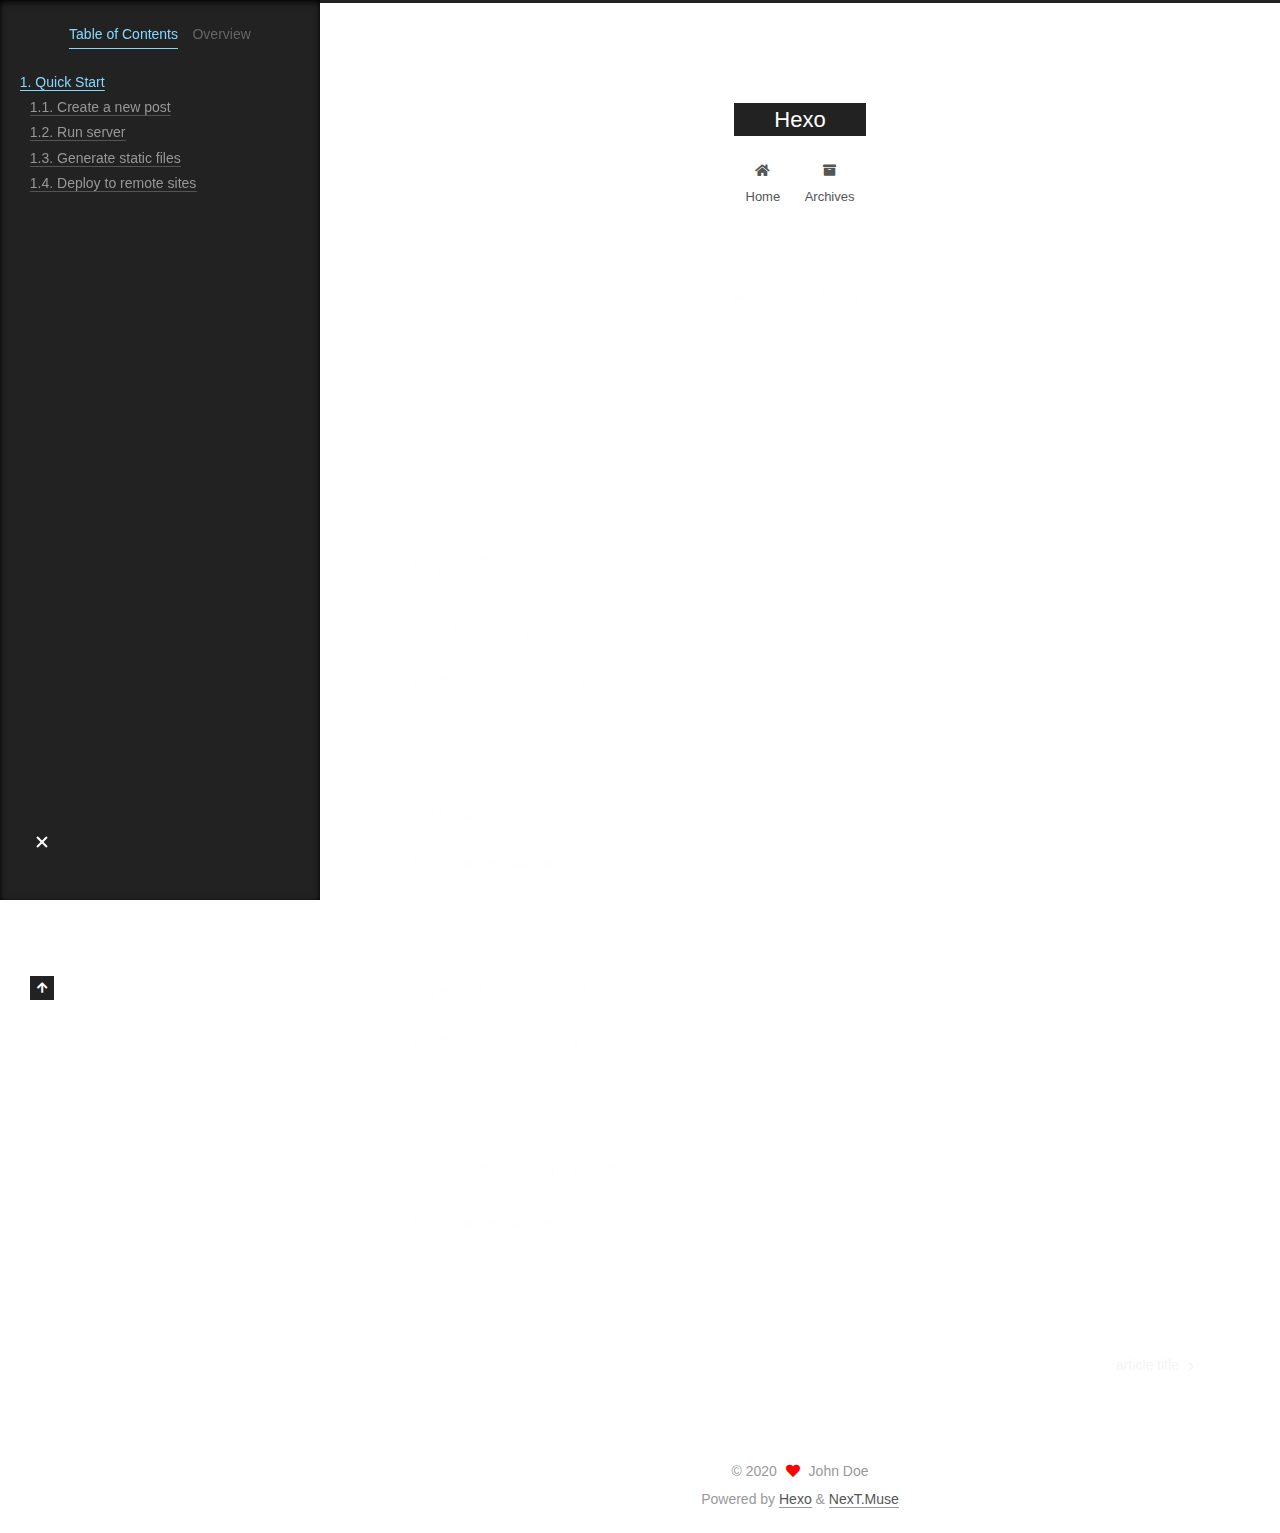
<file: 2020/12/28/hello-world/index.html>
<!DOCTYPE html>
<html lang="en">
<head>
  <meta charset="UTF-8">
<meta name="viewport" content="width=device-width, initial-scale=1, maximum-scale=2">
<meta name="theme-color" content="#222">
<meta name="generator" content="Hexo 5.3.0">
  <link rel="apple-touch-icon" sizes="180x180" href="/images/apple-touch-icon-next.png">
  <link rel="icon" type="image/png" sizes="32x32" href="/images/favicon-32x32-next.png">
  <link rel="icon" type="image/png" sizes="16x16" href="/images/favicon-16x16-next.png">
  <link rel="mask-icon" href="/images/logo.svg" color="#222">

<link rel="stylesheet" href="/css/main.css">


<link rel="stylesheet" href="/lib/font-awesome/css/all.min.css">

<script id="hexo-configurations">
    var NexT = window.NexT || {};
    var CONFIG = {"hostname":"example.com","root":"/","scheme":"Muse","version":"7.8.0","exturl":false,"sidebar":{"position":"left","display":"post","padding":18,"offset":12,"onmobile":false},"copycode":{"enable":false,"show_result":false,"style":null},"back2top":{"enable":true,"sidebar":false,"scrollpercent":false},"bookmark":{"enable":false,"color":"#222","save":"auto"},"fancybox":false,"mediumzoom":false,"lazyload":false,"pangu":false,"comments":{"style":"tabs","active":null,"storage":true,"lazyload":false,"nav":null},"algolia":{"hits":{"per_page":10},"labels":{"input_placeholder":"Search for Posts","hits_empty":"We didn't find any results for the search: ${query}","hits_stats":"${hits} results found in ${time} ms"}},"localsearch":{"enable":false,"trigger":"auto","top_n_per_article":1,"unescape":false,"preload":false},"motion":{"enable":true,"async":false,"transition":{"post_block":"fadeIn","post_header":"slideDownIn","post_body":"slideDownIn","coll_header":"slideLeftIn","sidebar":"slideUpIn"}}};
  </script>

  <meta name="description" content="Welcome to Hexo! This is your very first post. Check documentation for more info. If you get any problems when using Hexo, you can find the answer in troubleshooting or you can ask me on GitHub. Quick">
<meta property="og:type" content="article">
<meta property="og:title" content="Hello World">
<meta property="og:url" content="http://example.com/2020/12/28/hello-world/index.html">
<meta property="og:site_name" content="Hexo">
<meta property="og:description" content="Welcome to Hexo! This is your very first post. Check documentation for more info. If you get any problems when using Hexo, you can find the answer in troubleshooting or you can ask me on GitHub. Quick">
<meta property="og:locale" content="en_US">
<meta property="article:published_time" content="2020-12-28T13:51:32.854Z">
<meta property="article:modified_time" content="2020-12-28T13:51:32.854Z">
<meta property="article:author" content="John Doe">
<meta name="twitter:card" content="summary">

<link rel="canonical" href="http://example.com/2020/12/28/hello-world/">


<script id="page-configurations">
  // https://hexo.io/docs/variables.html
  CONFIG.page = {
    sidebar: "",
    isHome : false,
    isPost : true,
    lang   : 'en'
  };
</script>

  <title>Hello World | Hexo</title>
  






  <noscript>
  <style>
  .use-motion .brand,
  .use-motion .menu-item,
  .sidebar-inner,
  .use-motion .post-block,
  .use-motion .pagination,
  .use-motion .comments,
  .use-motion .post-header,
  .use-motion .post-body,
  .use-motion .collection-header { opacity: initial; }

  .use-motion .site-title,
  .use-motion .site-subtitle {
    opacity: initial;
    top: initial;
  }

  .use-motion .logo-line-before i { left: initial; }
  .use-motion .logo-line-after i { right: initial; }
  </style>
</noscript>

</head>

<body itemscope itemtype="http://schema.org/WebPage">
  <div class="container use-motion">
    <div class="headband"></div>

    <header class="header" itemscope itemtype="http://schema.org/WPHeader">
      <div class="header-inner"><div class="site-brand-container">
  <div class="site-nav-toggle">
    <div class="toggle" aria-label="Toggle navigation bar">
      <span class="toggle-line toggle-line-first"></span>
      <span class="toggle-line toggle-line-middle"></span>
      <span class="toggle-line toggle-line-last"></span>
    </div>
  </div>

  <div class="site-meta">

    <a href="/" class="brand" rel="start">
      <span class="logo-line-before"><i></i></span>
      <h1 class="site-title">Hexo</h1>
      <span class="logo-line-after"><i></i></span>
    </a>
  </div>

  <div class="site-nav-right">
    <div class="toggle popup-trigger">
    </div>
  </div>
</div>




<nav class="site-nav">
  <ul id="menu" class="main-menu menu">
        <li class="menu-item menu-item-home">

    <a href="/" rel="section"><i class="fa fa-home fa-fw"></i>Home</a>

  </li>
        <li class="menu-item menu-item-archives">

    <a href="/archives/" rel="section"><i class="fa fa-archive fa-fw"></i>Archives</a>

  </li>
  </ul>
</nav>




</div>
    </header>

    
  <div class="back-to-top">
    <i class="fa fa-arrow-up"></i>
    <span>0%</span>
  </div>


    <main class="main">
      <div class="main-inner">
        <div class="content-wrap">
          

          <div class="content post posts-expand">
            

    
  
  
  <article itemscope itemtype="http://schema.org/Article" class="post-block" lang="en">
    <link itemprop="mainEntityOfPage" href="http://example.com/2020/12/28/hello-world/">

    <span hidden itemprop="author" itemscope itemtype="http://schema.org/Person">
      <meta itemprop="image" content="/images/avatar.gif">
      <meta itemprop="name" content="John Doe">
      <meta itemprop="description" content="">
    </span>

    <span hidden itemprop="publisher" itemscope itemtype="http://schema.org/Organization">
      <meta itemprop="name" content="Hexo">
    </span>
      <header class="post-header">
        <h1 class="post-title" itemprop="name headline">
          Hello World
        </h1>

        <div class="post-meta">
            <span class="post-meta-item">
              <span class="post-meta-item-icon">
                <i class="far fa-calendar"></i>
              </span>
              <span class="post-meta-item-text">Posted on</span>

              <time title="Created: 2020-12-28 21:51:32" itemprop="dateCreated datePublished" datetime="2020-12-28T21:51:32+08:00">2020-12-28</time>
            </span>

          

        </div>
      </header>

    
    
    
    <div class="post-body" itemprop="articleBody">

      
        <p>Welcome to <a target="_blank" rel="noopener" href="https://hexo.io/">Hexo</a>! This is your very first post. Check <a target="_blank" rel="noopener" href="https://hexo.io/docs/">documentation</a> for more info. If you get any problems when using Hexo, you can find the answer in <a target="_blank" rel="noopener" href="https://hexo.io/docs/troubleshooting.html">troubleshooting</a> or you can ask me on <a target="_blank" rel="noopener" href="https://github.com/hexojs/hexo/issues">GitHub</a>.</p>
<h2 id="Quick-Start"><a href="#Quick-Start" class="headerlink" title="Quick Start"></a>Quick Start</h2><h3 id="Create-a-new-post"><a href="#Create-a-new-post" class="headerlink" title="Create a new post"></a>Create a new post</h3><figure class="highlight bash"><table><tr><td class="gutter"><pre><span class="line">1</span><br></pre></td><td class="code"><pre><span class="line">$ hexo new <span class="string">&quot;My New Post&quot;</span></span><br></pre></td></tr></table></figure>
<p>More info: <a target="_blank" rel="noopener" href="https://hexo.io/docs/writing.html">Writing</a></p>
<h3 id="Run-server"><a href="#Run-server" class="headerlink" title="Run server"></a>Run server</h3><figure class="highlight bash"><table><tr><td class="gutter"><pre><span class="line">1</span><br></pre></td><td class="code"><pre><span class="line">$ hexo server</span><br></pre></td></tr></table></figure>
<p>More info: <a target="_blank" rel="noopener" href="https://hexo.io/docs/server.html">Server</a></p>
<h3 id="Generate-static-files"><a href="#Generate-static-files" class="headerlink" title="Generate static files"></a>Generate static files</h3><figure class="highlight bash"><table><tr><td class="gutter"><pre><span class="line">1</span><br></pre></td><td class="code"><pre><span class="line">$ hexo generate</span><br></pre></td></tr></table></figure>
<p>More info: <a target="_blank" rel="noopener" href="https://hexo.io/docs/generating.html">Generating</a></p>
<h3 id="Deploy-to-remote-sites"><a href="#Deploy-to-remote-sites" class="headerlink" title="Deploy to remote sites"></a>Deploy to remote sites</h3><figure class="highlight bash"><table><tr><td class="gutter"><pre><span class="line">1</span><br></pre></td><td class="code"><pre><span class="line">$ hexo deploy</span><br></pre></td></tr></table></figure>
<p>More info: <a target="_blank" rel="noopener" href="https://hexo.io/docs/one-command-deployment.html">Deployment</a></p>

    </div>

    
    
    

      <footer class="post-footer">

        


        
    <div class="post-nav">
      <div class="post-nav-item"></div>
      <div class="post-nav-item">
    <a href="/2020/12/28/article-title/" rel="next" title="article title">
      article title <i class="fa fa-chevron-right"></i>
    </a></div>
    </div>
      </footer>
    
  </article>
  
  
  



          </div>
          

<script>
  window.addEventListener('tabs:register', () => {
    let { activeClass } = CONFIG.comments;
    if (CONFIG.comments.storage) {
      activeClass = localStorage.getItem('comments_active') || activeClass;
    }
    if (activeClass) {
      let activeTab = document.querySelector(`a[href="#comment-${activeClass}"]`);
      if (activeTab) {
        activeTab.click();
      }
    }
  });
  if (CONFIG.comments.storage) {
    window.addEventListener('tabs:click', event => {
      if (!event.target.matches('.tabs-comment .tab-content .tab-pane')) return;
      let commentClass = event.target.classList[1];
      localStorage.setItem('comments_active', commentClass);
    });
  }
</script>

        </div>
          
  
  <div class="toggle sidebar-toggle">
    <span class="toggle-line toggle-line-first"></span>
    <span class="toggle-line toggle-line-middle"></span>
    <span class="toggle-line toggle-line-last"></span>
  </div>

  <aside class="sidebar">
    <div class="sidebar-inner">

      <ul class="sidebar-nav motion-element">
        <li class="sidebar-nav-toc">
          Table of Contents
        </li>
        <li class="sidebar-nav-overview">
          Overview
        </li>
      </ul>

      <!--noindex-->
      <div class="post-toc-wrap sidebar-panel">
          <div class="post-toc motion-element"><ol class="nav"><li class="nav-item nav-level-2"><a class="nav-link" href="#Quick-Start"><span class="nav-number">1.</span> <span class="nav-text">Quick Start</span></a><ol class="nav-child"><li class="nav-item nav-level-3"><a class="nav-link" href="#Create-a-new-post"><span class="nav-number">1.1.</span> <span class="nav-text">Create a new post</span></a></li><li class="nav-item nav-level-3"><a class="nav-link" href="#Run-server"><span class="nav-number">1.2.</span> <span class="nav-text">Run server</span></a></li><li class="nav-item nav-level-3"><a class="nav-link" href="#Generate-static-files"><span class="nav-number">1.3.</span> <span class="nav-text">Generate static files</span></a></li><li class="nav-item nav-level-3"><a class="nav-link" href="#Deploy-to-remote-sites"><span class="nav-number">1.4.</span> <span class="nav-text">Deploy to remote sites</span></a></li></ol></li></ol></div>
      </div>
      <!--/noindex-->

      <div class="site-overview-wrap sidebar-panel">
        <div class="site-author motion-element" itemprop="author" itemscope itemtype="http://schema.org/Person">
  <p class="site-author-name" itemprop="name">John Doe</p>
  <div class="site-description" itemprop="description"></div>
</div>
<div class="site-state-wrap motion-element">
  <nav class="site-state">
      <div class="site-state-item site-state-posts">
          <a href="/archives/">
        
          <span class="site-state-item-count">2</span>
          <span class="site-state-item-name">posts</span>
        </a>
      </div>
  </nav>
</div>



      </div>

    </div>
  </aside>
  <div id="sidebar-dimmer"></div>


      </div>
    </main>

    <footer class="footer">
      <div class="footer-inner">
        

        

<div class="copyright">
  
  &copy; 
  <span itemprop="copyrightYear">2020</span>
  <span class="with-love">
    <i class="fa fa-heart"></i>
  </span>
  <span class="author" itemprop="copyrightHolder">John Doe</span>
</div>
  <div class="powered-by">Powered by <a href="https://hexo.io/" class="theme-link" rel="noopener" target="_blank">Hexo</a> & <a href="https://muse.theme-next.org/" class="theme-link" rel="noopener" target="_blank">NexT.Muse</a>
  </div>

        








      </div>
    </footer>
  </div>

  
  <script src="/lib/anime.min.js"></script>
  <script src="/lib/velocity/velocity.min.js"></script>
  <script src="/lib/velocity/velocity.ui.min.js"></script>

<script src="/js/utils.js"></script>

<script src="/js/motion.js"></script>


<script src="/js/schemes/muse.js"></script>


<script src="/js/next-boot.js"></script>




  















  

  

</body>
</html>
</file>
<file: css/main.css>
:root {
  --body-bg-color: #fff;
  --content-bg-color: #fff;
  --card-bg-color: #f5f5f5;
  --text-color: #555;
  --blockquote-color: #666;
  --link-color: #555;
  --link-hover-color: #222;
  --brand-color: #fff;
  --brand-hover-color: #fff;
  --table-row-odd-bg-color: #f9f9f9;
  --table-row-hover-bg-color: #f5f5f5;
  --menu-item-bg-color: #f5f5f5;
  --btn-default-bg: #222;
  --btn-default-color: #fff;
  --btn-default-border-color: #222;
  --btn-default-hover-bg: #fff;
  --btn-default-hover-color: #222;
  --btn-default-hover-border-color: #222;
}
@media (prefers-color-scheme: dark) {
  :root {
    --body-bg-color: #282828;
    --content-bg-color: #333;
    --card-bg-color: #555;
    --text-color: #ccc;
    --blockquote-color: #bbb;
    --link-color: #ccc;
    --link-hover-color: #eee;
    --brand-color: #ddd;
    --brand-hover-color: #ddd;
    --table-row-odd-bg-color: #282828;
    --table-row-hover-bg-color: #363636;
    --menu-item-bg-color: #555;
    --btn-default-bg: #222;
    --btn-default-color: #ccc;
    --btn-default-border-color: #555;
    --btn-default-hover-bg: #666;
    --btn-default-hover-color: #ccc;
    --btn-default-hover-border-color: #666;
  }
  img {
    opacity: 0.75;
  }
  img:hover {
    opacity: 0.9;
  }
}
html {
  line-height: 1.15; /* 1 */
  -webkit-text-size-adjust: 100%; /* 2 */
}
body {
  margin: 0;
}
main {
  display: block;
}
h1 {
  font-size: 2em;
  margin: 0.67em 0;
}
hr {
  box-sizing: content-box; /* 1 */
  height: 0; /* 1 */
  overflow: visible; /* 2 */
}
pre {
  font-family: monospace, monospace; /* 1 */
  font-size: 1em; /* 2 */
}
a {
  background: transparent;
}
abbr[title] {
  border-bottom: none; /* 1 */
  text-decoration: underline; /* 2 */
  text-decoration: underline dotted; /* 2 */
}
b,
strong {
  font-weight: bolder;
}
code,
kbd,
samp {
  font-family: monospace, monospace; /* 1 */
  font-size: 1em; /* 2 */
}
small {
  font-size: 80%;
}
sub,
sup {
  font-size: 75%;
  line-height: 0;
  position: relative;
  vertical-align: baseline;
}
sub {
  bottom: -0.25em;
}
sup {
  top: -0.5em;
}
img {
  border-style: none;
}
button,
input,
optgroup,
select,
textarea {
  font-family: inherit; /* 1 */
  font-size: 100%; /* 1 */
  line-height: 1.15; /* 1 */
  margin: 0; /* 2 */
}
button,
input {
/* 1 */
  overflow: visible;
}
button,
select {
/* 1 */
  text-transform: none;
}
button,
[type='button'],
[type='reset'],
[type='submit'] {
  -webkit-appearance: button;
}
button::-moz-focus-inner,
[type='button']::-moz-focus-inner,
[type='reset']::-moz-focus-inner,
[type='submit']::-moz-focus-inner {
  border-style: none;
  padding: 0;
}
button:-moz-focusring,
[type='button']:-moz-focusring,
[type='reset']:-moz-focusring,
[type='submit']:-moz-focusring {
  outline: 1px dotted ButtonText;
}
fieldset {
  padding: 0.35em 0.75em 0.625em;
}
legend {
  box-sizing: border-box; /* 1 */
  color: inherit; /* 2 */
  display: table; /* 1 */
  max-width: 100%; /* 1 */
  padding: 0; /* 3 */
  white-space: normal; /* 1 */
}
progress {
  vertical-align: baseline;
}
textarea {
  overflow: auto;
}
[type='checkbox'],
[type='radio'] {
  box-sizing: border-box; /* 1 */
  padding: 0; /* 2 */
}
[type='number']::-webkit-inner-spin-button,
[type='number']::-webkit-outer-spin-button {
  height: auto;
}
[type='search'] {
  outline-offset: -2px; /* 2 */
  -webkit-appearance: textfield; /* 1 */
}
[type='search']::-webkit-search-decoration {
  -webkit-appearance: none;
}
::-webkit-file-upload-button {
  font: inherit; /* 2 */
  -webkit-appearance: button; /* 1 */
}
details {
  display: block;
}
summary {
  display: list-item;
}
template {
  display: none;
}
[hidden] {
  display: none;
}
::selection {
  background: #262a30;
  color: #eee;
}
html,
body {
  height: 100%;
}
body {
  background: var(--body-bg-color);
  color: var(--text-color);
  font-family: 'Lato', "PingFang SC", "Microsoft YaHei", sans-serif;
  font-size: 1em;
  line-height: 2;
}
@media (max-width: 991px) {
  body {
    padding-left: 0 !important;
    padding-right: 0 !important;
  }
}
h1,
h2,
h3,
h4,
h5,
h6 {
  font-family: 'Lato', "PingFang SC", "Microsoft YaHei", sans-serif;
  font-weight: bold;
  line-height: 1.5;
  margin: 20px 0 15px;
}
h1 {
  font-size: 1.5em;
}
h2 {
  font-size: 1.375em;
}
h3 {
  font-size: 1.25em;
}
h4 {
  font-size: 1.125em;
}
h5 {
  font-size: 1em;
}
h6 {
  font-size: 0.875em;
}
p {
  margin: 0 0 20px 0;
}
a,
span.exturl {
  border-bottom: 1px solid #999;
  color: var(--link-color);
  outline: 0;
  text-decoration: none;
  overflow-wrap: break-word;
  word-wrap: break-word;
  cursor: pointer;
}
a:hover,
span.exturl:hover {
  border-bottom-color: var(--link-hover-color);
  color: var(--link-hover-color);
}
iframe,
img,
video {
  display: block;
  margin-left: auto;
  margin-right: auto;
  max-width: 100%;
}
hr {
  background-image: repeating-linear-gradient(-45deg, #ddd, #ddd 4px, transparent 4px, transparent 8px);
  border: 0;
  height: 3px;
  margin: 40px 0;
}
blockquote {
  border-left: 4px solid #ddd;
  color: var(--blockquote-color);
  margin: 0;
  padding: 0 15px;
}
blockquote cite::before {
  content: '-';
  padding: 0 5px;
}
dt {
  font-weight: bold;
}
dd {
  margin: 0;
  padding: 0;
}
kbd {
  background-color: #f5f5f5;
  background-image: linear-gradient(#eee, #fff, #eee);
  border: 1px solid #ccc;
  border-radius: 0.2em;
  box-shadow: 0.1em 0.1em 0.2em rgba(0,0,0,0.1);
  color: #555;
  font-family: inherit;
  padding: 0.1em 0.3em;
  white-space: nowrap;
}
.table-container {
  overflow: auto;
}
table {
  border-collapse: collapse;
  border-spacing: 0;
  font-size: 0.875em;
  margin: 0 0 20px 0;
  width: 100%;
}
tbody tr:nth-of-type(odd) {
  background: var(--table-row-odd-bg-color);
}
tbody tr:hover {
  background: var(--table-row-hover-bg-color);
}
caption,
th,
td {
  font-weight: normal;
  padding: 8px;
  vertical-align: middle;
}
th,
td {
  border: 1px solid #ddd;
  border-bottom: 3px solid #ddd;
}
th {
  font-weight: 700;
  padding-bottom: 10px;
}
td {
  border-bottom-width: 1px;
}
.btn {
  background: var(--btn-default-bg);
  border: 2px solid var(--btn-default-border-color);
  border-radius: 0;
  color: var(--btn-default-color);
  display: inline-block;
  font-size: 0.875em;
  line-height: 2;
  padding: 0 20px;
  text-decoration: none;
  transition-property: background-color;
  transition-delay: 0s;
  transition-duration: 0.2s;
  transition-timing-function: ease-in-out;
}
.btn:hover {
  background: var(--btn-default-hover-bg);
  border-color: var(--btn-default-hover-border-color);
  color: var(--btn-default-hover-color);
}
.btn + .btn {
  margin: 0 0 8px 8px;
}
.btn .fa-fw {
  text-align: left;
  width: 1.285714285714286em;
}
.toggle {
  line-height: 0;
}
.toggle .toggle-line {
  background: #fff;
  display: inline-block;
  height: 2px;
  left: 0;
  position: relative;
  top: 0;
  transition: all 0.4s;
  vertical-align: top;
  width: 100%;
}
.toggle .toggle-line:not(:first-child) {
  margin-top: 3px;
}
.toggle.toggle-arrow .toggle-line-first {
  left: 50%;
  top: 2px;
  transform: rotate(45deg);
  width: 50%;
}
.toggle.toggle-arrow .toggle-line-middle {
  left: 2px;
  width: 90%;
}
.toggle.toggle-arrow .toggle-line-last {
  left: 50%;
  top: -2px;
  transform: rotate(-45deg);
  width: 50%;
}
.toggle.toggle-close .toggle-line-first {
  transform: rotate(-45deg);
  top: 5px;
}
.toggle.toggle-close .toggle-line-middle {
  opacity: 0;
}
.toggle.toggle-close .toggle-line-last {
  transform: rotate(45deg);
  top: -5px;
}
.highlight,
pre {
  background: #f7f7f7;
  color: #4d4d4c;
  line-height: 1.6;
  margin: 0 auto 20px;
}
pre,
code {
  font-family: consolas, Menlo, monospace, "PingFang SC", "Microsoft YaHei";
}
code {
  background: #eee;
  border-radius: 3px;
  color: #555;
  padding: 2px 4px;
  overflow-wrap: break-word;
  word-wrap: break-word;
}
.highlight *::selection {
  background: #d6d6d6;
}
.highlight pre {
  border: 0;
  margin: 0;
  padding: 10px 0;
}
.highlight table {
  border: 0;
  margin: 0;
  width: auto;
}
.highlight td {
  border: 0;
  padding: 0;
}
.highlight figcaption {
  background: #eff2f3;
  color: #4d4d4c;
  display: flex;
  font-size: 0.875em;
  justify-content: space-between;
  line-height: 1.2;
  padding: 0.5em;
}
.highlight figcaption a {
  color: #4d4d4c;
}
.highlight figcaption a:hover {
  border-bottom-color: #4d4d4c;
}
.highlight .gutter {
  -moz-user-select: none;
  -ms-user-select: none;
  -webkit-user-select: none;
  user-select: none;
}
.highlight .gutter pre {
  background: #eff2f3;
  color: #869194;
  padding-left: 10px;
  padding-right: 10px;
  text-align: right;
}
.highlight .code pre {
  background: #f7f7f7;
  padding-left: 10px;
  width: 100%;
}
.gist table {
  width: auto;
}
.gist table td {
  border: 0;
}
pre {
  overflow: auto;
  padding: 10px;
}
pre code {
  background: none;
  color: #4d4d4c;
  font-size: 0.875em;
  padding: 0;
  text-shadow: none;
}
pre .deletion {
  background: #fdd;
}
pre .addition {
  background: #dfd;
}
pre .meta {
  color: #eab700;
  -moz-user-select: none;
  -ms-user-select: none;
  -webkit-user-select: none;
  user-select: none;
}
pre .comment {
  color: #8e908c;
}
pre .variable,
pre .attribute,
pre .tag,
pre .name,
pre .regexp,
pre .ruby .constant,
pre .xml .tag .title,
pre .xml .pi,
pre .xml .doctype,
pre .html .doctype,
pre .css .id,
pre .css .class,
pre .css .pseudo {
  color: #c82829;
}
pre .number,
pre .preprocessor,
pre .built_in,
pre .builtin-name,
pre .literal,
pre .params,
pre .constant,
pre .command {
  color: #f5871f;
}
pre .ruby .class .title,
pre .css .rules .attribute,
pre .string,
pre .symbol,
pre .value,
pre .inheritance,
pre .header,
pre .ruby .symbol,
pre .xml .cdata,
pre .special,
pre .formula {
  color: #718c00;
}
pre .title,
pre .css .hexcolor {
  color: #3e999f;
}
pre .function,
pre .python .decorator,
pre .python .title,
pre .ruby .function .title,
pre .ruby .title .keyword,
pre .perl .sub,
pre .javascript .title,
pre .coffeescript .title {
  color: #4271ae;
}
pre .keyword,
pre .javascript .function {
  color: #8959a8;
}
.blockquote-center {
  border-left: none;
  margin: 40px 0;
  padding: 0;
  position: relative;
  text-align: center;
}
.blockquote-center .fa {
  display: block;
  opacity: 0.6;
  position: absolute;
  width: 100%;
}
.blockquote-center .fa-quote-left {
  border-top: 1px solid #ccc;
  text-align: left;
  top: -20px;
}
.blockquote-center .fa-quote-right {
  border-bottom: 1px solid #ccc;
  text-align: right;
  bottom: -20px;
}
.blockquote-center p,
.blockquote-center div {
  text-align: center;
}
.post-body .group-picture img {
  margin: 0 auto;
  padding: 0 3px;
}
.group-picture-row {
  margin-bottom: 6px;
  overflow: hidden;
}
.group-picture-column {
  float: left;
  margin-bottom: 10px;
}
.post-body .label {
  color: #555;
  display: inline;
  padding: 0 2px;
}
.post-body .label.default {
  background: #f0f0f0;
}
.post-body .label.primary {
  background: #efe6f7;
}
.post-body .label.info {
  background: #e5f2f8;
}
.post-body .label.success {
  background: #e7f4e9;
}
.post-body .label.warning {
  background: #fcf6e1;
}
.post-body .label.danger {
  background: #fae8eb;
}
.post-body .tabs {
  margin-bottom: 20px;
}
.post-body .tabs,
.tabs-comment {
  display: block;
  padding-top: 10px;
  position: relative;
}
.post-body .tabs ul.nav-tabs,
.tabs-comment ul.nav-tabs {
  display: flex;
  flex-wrap: wrap;
  margin: 0;
  margin-bottom: -1px;
  padding: 0;
}
@media (max-width: 413px) {
  .post-body .tabs ul.nav-tabs,
  .tabs-comment ul.nav-tabs {
    display: block;
    margin-bottom: 5px;
  }
}
.post-body .tabs ul.nav-tabs li.tab,
.tabs-comment ul.nav-tabs li.tab {
  border-bottom: 1px solid #ddd;
  border-left: 1px solid transparent;
  border-right: 1px solid transparent;
  border-top: 3px solid transparent;
  flex-grow: 1;
  list-style-type: none;
  border-radius: 0 0 0 0;
}
@media (max-width: 413px) {
  .post-body .tabs ul.nav-tabs li.tab,
  .tabs-comment ul.nav-tabs li.tab {
    border-bottom: 1px solid transparent;
    border-left: 3px solid transparent;
    border-right: 1px solid transparent;
    border-top: 1px solid transparent;
  }
}
@media (max-width: 413px) {
  .post-body .tabs ul.nav-tabs li.tab,
  .tabs-comment ul.nav-tabs li.tab {
    border-radius: 0;
  }
}
.post-body .tabs ul.nav-tabs li.tab a,
.tabs-comment ul.nav-tabs li.tab a {
  border-bottom: initial;
  display: block;
  line-height: 1.8;
  outline: 0;
  padding: 0.25em 0.75em;
  text-align: center;
  transition-delay: 0s;
  transition-duration: 0.2s;
  transition-timing-function: ease-out;
}
.post-body .tabs ul.nav-tabs li.tab a i,
.tabs-comment ul.nav-tabs li.tab a i {
  width: 1.285714285714286em;
}
.post-body .tabs ul.nav-tabs li.tab.active,
.tabs-comment ul.nav-tabs li.tab.active {
  border-bottom: 1px solid transparent;
  border-left: 1px solid #ddd;
  border-right: 1px solid #ddd;
  border-top: 3px solid #fc6423;
}
@media (max-width: 413px) {
  .post-body .tabs ul.nav-tabs li.tab.active,
  .tabs-comment ul.nav-tabs li.tab.active {
    border-bottom: 1px solid #ddd;
    border-left: 3px solid #fc6423;
    border-right: 1px solid #ddd;
    border-top: 1px solid #ddd;
  }
}
.post-body .tabs ul.nav-tabs li.tab.active a,
.tabs-comment ul.nav-tabs li.tab.active a {
  color: var(--link-color);
  cursor: default;
}
.post-body .tabs .tab-content .tab-pane,
.tabs-comment .tab-content .tab-pane {
  border: 1px solid #ddd;
  border-top: 0;
  padding: 20px 20px 0 20px;
  border-radius: 0;
}
.post-body .tabs .tab-content .tab-pane:not(.active),
.tabs-comment .tab-content .tab-pane:not(.active) {
  display: none;
}
.post-body .tabs .tab-content .tab-pane.active,
.tabs-comment .tab-content .tab-pane.active {
  display: block;
}
.post-body .tabs .tab-content .tab-pane.active:nth-of-type(1),
.tabs-comment .tab-content .tab-pane.active:nth-of-type(1) {
  border-radius: 0 0 0 0;
}
@media (max-width: 413px) {
  .post-body .tabs .tab-content .tab-pane.active:nth-of-type(1),
  .tabs-comment .tab-content .tab-pane.active:nth-of-type(1) {
    border-radius: 0;
  }
}
.post-body .note {
  border-radius: 3px;
  margin-bottom: 20px;
  padding: 1em;
  position: relative;
  border: 1px solid #eee;
  border-left-width: 5px;
}
.post-body .note h2,
.post-body .note h3,
.post-body .note h4,
.post-body .note h5,
.post-body .note h6 {
  margin-top: 0;
  border-bottom: initial;
  margin-bottom: 0;
  padding-top: 0;
}
.post-body .note p:first-child,
.post-body .note ul:first-child,
.post-body .note ol:first-child,
.post-body .note table:first-child,
.post-body .note pre:first-child,
.post-body .note blockquote:first-child,
.post-body .note img:first-child {
  margin-top: 0;
}
.post-body .note p:last-child,
.post-body .note ul:last-child,
.post-body .note ol:last-child,
.post-body .note table:last-child,
.post-body .note pre:last-child,
.post-body .note blockquote:last-child,
.post-body .note img:last-child {
  margin-bottom: 0;
}
.post-body .note.default {
  border-left-color: #777;
}
.post-body .note.default h2,
.post-body .note.default h3,
.post-body .note.default h4,
.post-body .note.default h5,
.post-body .note.default h6 {
  color: #777;
}
.post-body .note.primary {
  border-left-color: #6f42c1;
}
.post-body .note.primary h2,
.post-body .note.primary h3,
.post-body .note.primary h4,
.post-body .note.primary h5,
.post-body .note.primary h6 {
  color: #6f42c1;
}
.post-body .note.info {
  border-left-color: #428bca;
}
.post-body .note.info h2,
.post-body .note.info h3,
.post-body .note.info h4,
.post-body .note.info h5,
.post-body .note.info h6 {
  color: #428bca;
}
.post-body .note.success {
  border-left-color: #5cb85c;
}
.post-body .note.success h2,
.post-body .note.success h3,
.post-body .note.success h4,
.post-body .note.success h5,
.post-body .note.success h6 {
  color: #5cb85c;
}
.post-body .note.warning {
  border-left-color: #f0ad4e;
}
.post-body .note.warning h2,
.post-body .note.warning h3,
.post-body .note.warning h4,
.post-body .note.warning h5,
.post-body .note.warning h6 {
  color: #f0ad4e;
}
.post-body .note.danger {
  border-left-color: #d9534f;
}
.post-body .note.danger h2,
.post-body .note.danger h3,
.post-body .note.danger h4,
.post-body .note.danger h5,
.post-body .note.danger h6 {
  color: #d9534f;
}
.pagination .prev,
.pagination .next,
.pagination .page-number,
.pagination .space {
  display: inline-block;
  margin: 0 10px;
  padding: 0 11px;
  position: relative;
  top: -1px;
}
@media (max-width: 767px) {
  .pagination .prev,
  .pagination .next,
  .pagination .page-number,
  .pagination .space {
    margin: 0 5px;
  }
}
.pagination {
  border-top: 1px solid #eee;
  margin: 120px 0 0;
  text-align: center;
}
.pagination .prev,
.pagination .next,
.pagination .page-number {
  border-bottom: 0;
  border-top: 1px solid #eee;
  transition-property: border-color;
  transition-delay: 0s;
  transition-duration: 0.2s;
  transition-timing-function: ease-in-out;
}
.pagination .prev:hover,
.pagination .next:hover,
.pagination .page-number:hover {
  border-top-color: #222;
}
.pagination .space {
  margin: 0;
  padding: 0;
}
.pagination .prev {
  margin-left: 0;
}
.pagination .next {
  margin-right: 0;
}
.pagination .page-number.current {
  background: #ccc;
  border-top-color: #ccc;
  color: #fff;
}
@media (max-width: 767px) {
  .pagination {
    border-top: none;
  }
  .pagination .prev,
  .pagination .next,
  .pagination .page-number {
    border-bottom: 1px solid #eee;
    border-top: 0;
    margin-bottom: 10px;
    padding: 0 10px;
  }
  .pagination .prev:hover,
  .pagination .next:hover,
  .pagination .page-number:hover {
    border-bottom-color: #222;
  }
}
.comments {
  margin-top: 60px;
  overflow: hidden;
}
.comment-button-group {
  display: flex;
  flex-wrap: wrap-reverse;
  justify-content: center;
  margin: 1em 0;
}
.comment-button-group .comment-button {
  margin: 0.1em 0.2em;
}
.comment-button-group .comment-button.active {
  background: var(--btn-default-hover-bg);
  border-color: var(--btn-default-hover-border-color);
  color: var(--btn-default-hover-color);
}
.comment-position {
  display: none;
}
.comment-position.active {
  display: block;
}
.tabs-comment {
  background: var(--content-bg-color);
  margin-top: 4em;
  padding-top: 0;
}
.tabs-comment .comments {
  border: 0;
  box-shadow: none;
  margin-top: 0;
  padding-top: 0;
}
.container {
  min-height: 100%;
  position: relative;
}
.main-inner {
  margin: 0 auto;
  width: 700px;
}
@media (min-width: 1200px) {
  .main-inner {
    width: 800px;
  }
}
@media (min-width: 1600px) {
  .main-inner {
    width: 900px;
  }
}
@media (max-width: 767px) {
  .content-wrap {
    padding: 0 20px;
  }
}
.header {
  background: transparent;
}
.header-inner {
  margin: 0 auto;
  width: 700px;
}
@media (min-width: 1200px) {
  .header-inner {
    width: 800px;
  }
}
@media (min-width: 1600px) {
  .header-inner {
    width: 900px;
  }
}
.site-brand-container {
  display: flex;
  flex-shrink: 0;
  padding: 0 10px;
}
.headband {
  background: #222;
  height: 3px;
}
.site-meta {
  flex-grow: 1;
  text-align: center;
}
@media (max-width: 767px) {
  .site-meta {
    text-align: center;
  }
}
.brand {
  border-bottom: none;
  color: var(--brand-color);
  display: inline-block;
  line-height: 1.375em;
  padding: 0 40px;
  position: relative;
}
.brand:hover {
  color: var(--brand-hover-color);
}
.site-title {
  font-family: 'Lato', "PingFang SC", "Microsoft YaHei", sans-serif;
  font-size: 1.375em;
  font-weight: normal;
  margin: 0;
}
.site-subtitle {
  color: #999;
  font-size: 0.8125em;
  margin: 10px 0;
}
.use-motion .brand {
  opacity: 0;
}
.use-motion .site-title,
.use-motion .site-subtitle,
.use-motion .custom-logo-image {
  opacity: 0;
  position: relative;
  top: -10px;
}
.site-nav-toggle,
.site-nav-right {
  display: none;
}
@media (max-width: 767px) {
  .site-nav-toggle,
  .site-nav-right {
    display: flex;
    flex-direction: column;
    justify-content: center;
  }
}
.site-nav-toggle .toggle,
.site-nav-right .toggle {
  color: var(--text-color);
  padding: 10px;
  width: 22px;
}
.site-nav-toggle .toggle .toggle-line,
.site-nav-right .toggle .toggle-line {
  background: var(--text-color);
  border-radius: 1px;
}
.site-nav {
  display: block;
}
@media (max-width: 767px) {
  .site-nav {
    clear: both;
    display: none;
  }
}
.site-nav.site-nav-on {
  display: block;
}
.menu {
  margin-top: 20px;
  padding-left: 0;
  text-align: center;
}
.menu-item {
  display: inline-block;
  list-style: none;
  margin: 0 10px;
}
@media (max-width: 767px) {
  .menu-item {
    display: block;
    margin-top: 10px;
  }
  .menu-item.menu-item-search {
    display: none;
  }
}
.menu-item a,
.menu-item span.exturl {
  border-bottom: 0;
  display: block;
  font-size: 0.8125em;
  transition-property: border-color;
  transition-delay: 0s;
  transition-duration: 0.2s;
  transition-timing-function: ease-in-out;
}
@media (hover: none) {
  .menu-item a:hover,
  .menu-item span.exturl:hover {
    border-bottom-color: transparent !important;
  }
}
.menu-item .fa,
.menu-item .fab,
.menu-item .far,
.menu-item .fas {
  margin-right: 8px;
}
.menu-item .badge {
  display: inline-block;
  font-weight: bold;
  line-height: 1;
  margin-left: 0.35em;
  margin-top: 0.35em;
  text-align: center;
  white-space: nowrap;
}
@media (max-width: 767px) {
  .menu-item .badge {
    float: right;
    margin-left: 0;
  }
}
.menu-item-active a,
.menu .menu-item a:hover,
.menu .menu-item span.exturl:hover {
  background: var(--menu-item-bg-color);
}
.use-motion .menu-item {
  opacity: 0;
}
.sidebar {
  background: #222;
  bottom: 0;
  box-shadow: inset 0 2px 6px #000;
  position: fixed;
  top: 0;
}
@media (max-width: 991px) {
  .sidebar {
    display: none;
  }
}
.sidebar-inner {
  color: #999;
  padding: 18px 10px;
  text-align: center;
}
.cc-license {
  margin-top: 10px;
  text-align: center;
}
.cc-license .cc-opacity {
  border-bottom: none;
  opacity: 0.7;
}
.cc-license .cc-opacity:hover {
  opacity: 0.9;
}
.cc-license img {
  display: inline-block;
}
.site-author-image {
  border: 2px solid #333;
  display: block;
  margin: 0 auto;
  max-width: 96px;
  padding: 2px;
}
.site-author-name {
  color: #f5f5f5;
  font-weight: normal;
  margin: 5px 0 0;
  text-align: center;
}
.site-description {
  color: #999;
  font-size: 1em;
  margin-top: 5px;
  text-align: center;
}
.links-of-author {
  margin-top: 15px;
}
.links-of-author a,
.links-of-author span.exturl {
  border-bottom-color: #555;
  display: inline-block;
  font-size: 0.8125em;
  margin-bottom: 10px;
  margin-right: 10px;
  vertical-align: middle;
}
.links-of-author a::before,
.links-of-author span.exturl::before {
  background: #ffcf03;
  border-radius: 50%;
  content: ' ';
  display: inline-block;
  height: 4px;
  margin-right: 3px;
  vertical-align: middle;
  width: 4px;
}
.sidebar-button {
  margin-top: 15px;
}
.sidebar-button a {
  border: 1px solid #fc6423;
  border-radius: 4px;
  color: #fc6423;
  display: inline-block;
  padding: 0 15px;
}
.sidebar-button a .fa,
.sidebar-button a .fab,
.sidebar-button a .far,
.sidebar-button a .fas {
  margin-right: 5px;
}
.sidebar-button a:hover {
  background: #fc6423;
  border: 1px solid #fc6423;
  color: #fff;
}
.sidebar-button a:hover .fa,
.sidebar-button a:hover .fab,
.sidebar-button a:hover .far,
.sidebar-button a:hover .fas {
  color: #fff;
}
.links-of-blogroll {
  font-size: 0.8125em;
  margin-top: 10px;
}
.links-of-blogroll-title {
  font-size: 0.875em;
  font-weight: 600;
  margin-top: 0;
}
.links-of-blogroll-list {
  list-style: none;
  margin: 0;
  padding: 0;
}
#sidebar-dimmer {
  display: none;
}
@media (max-width: 767px) {
  #sidebar-dimmer {
    background: #000;
    display: block;
    height: 100%;
    left: 100%;
    opacity: 0;
    position: fixed;
    top: 0;
    width: 100%;
    z-index: 1100;
  }
  .sidebar-active + #sidebar-dimmer {
    opacity: 0.7;
    transform: translateX(-100%);
    transition: opacity 0.5s;
  }
}
.sidebar-nav {
  margin: 0;
  padding-bottom: 20px;
  padding-left: 0;
}
.sidebar-nav li {
  border-bottom: 1px solid transparent;
  color: #666;
  cursor: pointer;
  display: inline-block;
  font-size: 0.875em;
}
.sidebar-nav li.sidebar-nav-overview {
  margin-left: 10px;
}
.sidebar-nav li:hover {
  color: #f5f5f5;
}
.sidebar-nav .sidebar-nav-active {
  border-bottom-color: #87daff;
  color: #87daff;
}
.sidebar-nav .sidebar-nav-active:hover {
  color: #87daff;
}
.sidebar-panel {
  display: none;
  overflow-x: hidden;
  overflow-y: auto;
}
.sidebar-panel-active {
  display: block;
}
.sidebar-toggle {
  background: #222;
  bottom: 45px;
  cursor: pointer;
  height: 14px;
  left: 30px;
  padding: 5px;
  position: fixed;
  width: 14px;
  z-index: 1300;
}
@media (max-width: 991px) {
  .sidebar-toggle {
    left: 20px;
    opacity: 0.8;
    display: none;
  }
}
.sidebar-toggle:hover .toggle-line {
  background: #87daff;
}
.post-toc {
  font-size: 0.875em;
}
.post-toc ol {
  list-style: none;
  margin: 0;
  padding: 0 2px 5px 10px;
  text-align: left;
}
.post-toc ol > ol {
  padding-left: 0;
}
.post-toc ol a {
  transition-property: all;
  transition-delay: 0s;
  transition-duration: 0.2s;
  transition-timing-function: ease-in-out;
}
.post-toc .nav-item {
  line-height: 1.8;
  overflow: hidden;
  text-overflow: ellipsis;
  white-space: nowrap;
}
.post-toc .nav .nav-child {
  display: none;
}
.post-toc .nav .active > .nav-child {
  display: block;
}
.post-toc .nav .active-current > .nav-child {
  display: block;
}
.post-toc .nav .active-current > .nav-child > .nav-item {
  display: block;
}
.post-toc .nav .active > a {
  border-bottom-color: #87daff;
  color: #87daff;
}
.post-toc .nav .active-current > a {
  color: #87daff;
}
.post-toc .nav .active-current > a:hover {
  color: #87daff;
}
.site-state {
  display: flex;
  justify-content: center;
  line-height: 1.4;
  margin-top: 10px;
  overflow: hidden;
  text-align: center;
  white-space: nowrap;
}
.site-state-item {
  padding: 0 15px;
}
.site-state-item:not(:first-child) {
  border-left: 1px solid #333;
}
.site-state-item a {
  border-bottom: none;
}
.site-state-item-count {
  display: block;
  font-size: 1.25em;
  font-weight: 600;
  text-align: center;
}
.site-state-item-name {
  color: inherit;
  font-size: 0.875em;
}
.footer {
  color: #999;
  font-size: 0.875em;
  padding: 20px 0;
}
.footer.footer-fixed {
  bottom: 0;
  left: 0;
  position: absolute;
  right: 0;
}
.footer-inner {
  box-sizing: border-box;
  margin: 0 auto;
  text-align: center;
  width: 700px;
}
@media (min-width: 1200px) {
  .footer-inner {
    width: 800px;
  }
}
@media (min-width: 1600px) {
  .footer-inner {
    width: 900px;
  }
}
.languages {
  display: inline-block;
  font-size: 1.125em;
  position: relative;
}
.languages .lang-select-label span {
  margin: 0 0.5em;
}
.languages .lang-select {
  height: 100%;
  left: 0;
  opacity: 0;
  position: absolute;
  top: 0;
  width: 100%;
}
.with-love {
  color: #ff0000;
  display: inline-block;
  margin: 0 5px;
}
.powered-by,
.theme-info {
  display: inline-block;
}
@-moz-keyframes iconAnimate {
  0%, 100% {
    transform: scale(1);
  }
  10%, 30% {
    transform: scale(0.9);
  }
  20%, 40%, 60%, 80% {
    transform: scale(1.1);
  }
  50%, 70% {
    transform: scale(1.1);
  }
}
@-webkit-keyframes iconAnimate {
  0%, 100% {
    transform: scale(1);
  }
  10%, 30% {
    transform: scale(0.9);
  }
  20%, 40%, 60%, 80% {
    transform: scale(1.1);
  }
  50%, 70% {
    transform: scale(1.1);
  }
}
@-o-keyframes iconAnimate {
  0%, 100% {
    transform: scale(1);
  }
  10%, 30% {
    transform: scale(0.9);
  }
  20%, 40%, 60%, 80% {
    transform: scale(1.1);
  }
  50%, 70% {
    transform: scale(1.1);
  }
}
@keyframes iconAnimate {
  0%, 100% {
    transform: scale(1);
  }
  10%, 30% {
    transform: scale(0.9);
  }
  20%, 40%, 60%, 80% {
    transform: scale(1.1);
  }
  50%, 70% {
    transform: scale(1.1);
  }
}
.back-to-top {
  font-size: 12px;
  text-align: center;
  transition-delay: 0s;
  transition-duration: 0.2s;
  transition-timing-function: ease-in-out;
}
.back-to-top {
  background: #222;
  bottom: -100px;
  box-sizing: border-box;
  color: #fff;
  cursor: pointer;
  left: 30px;
  opacity: 1;
  padding: 0 6px;
  position: fixed;
  transition-property: bottom;
  z-index: 1300;
  width: 24px;
}
.back-to-top span {
  display: none;
}
.back-to-top:hover {
  color: #87daff;
}
.back-to-top.back-to-top-on {
  bottom: 19px;
}
@media (max-width: 991px) {
  .back-to-top {
    left: 20px;
    opacity: 0.8;
  }
}
.post-body {
  font-family: 'Lato', "PingFang SC", "Microsoft YaHei", sans-serif;
  overflow-wrap: break-word;
  word-wrap: break-word;
}
@media (min-width: 1200px) {
  .post-body {
    font-size: 1.125em;
  }
}
.post-body .exturl .fa {
  font-size: 0.875em;
  margin-left: 4px;
}
.post-body .image-caption,
.post-body .figure .caption {
  color: #999;
  font-size: 0.875em;
  font-weight: bold;
  line-height: 1;
  margin: -20px auto 15px;
  text-align: center;
}
.post-sticky-flag {
  display: inline-block;
  transform: rotate(30deg);
}
.post-button {
  margin-top: 40px;
  text-align: center;
}
.use-motion .post-block,
.use-motion .pagination,
.use-motion .comments {
  opacity: 0;
}
.use-motion .post-header {
  opacity: 0;
}
.use-motion .post-body {
  opacity: 0;
}
.use-motion .collection-header {
  opacity: 0;
}
.posts-collapse {
  margin-left: 35px;
  position: relative;
}
@media (max-width: 767px) {
  .posts-collapse {
    margin-left: 0px;
    margin-right: 0px;
  }
}
.posts-collapse .collection-title {
  font-size: 1.125em;
  position: relative;
}
.posts-collapse .collection-title::before {
  background: #999;
  border: 1px solid #fff;
  border-radius: 50%;
  content: ' ';
  height: 10px;
  left: 0;
  margin-left: -6px;
  margin-top: -4px;
  position: absolute;
  top: 50%;
  width: 10px;
}
.posts-collapse .collection-year {
  font-size: 1.5em;
  font-weight: bold;
  margin: 60px 0;
  position: relative;
}
.posts-collapse .collection-year::before {
  background: #bbb;
  border-radius: 50%;
  content: ' ';
  height: 8px;
  left: 0;
  margin-left: -4px;
  margin-top: -4px;
  position: absolute;
  top: 50%;
  width: 8px;
}
.posts-collapse .collection-header {
  display: block;
  margin: 0 0 0 20px;
}
.posts-collapse .collection-header small {
  color: #bbb;
  margin-left: 5px;
}
.posts-collapse .post-header {
  border-bottom: 1px dashed #ccc;
  margin: 30px 0;
  padding-left: 15px;
  position: relative;
  transition-property: border;
  transition-delay: 0s;
  transition-duration: 0.2s;
  transition-timing-function: ease-in-out;
}
.posts-collapse .post-header::before {
  background: #bbb;
  border: 1px solid #fff;
  border-radius: 50%;
  content: ' ';
  height: 6px;
  left: 0;
  margin-left: -4px;
  position: absolute;
  top: 0.75em;
  transition-property: background;
  width: 6px;
  transition-delay: 0s;
  transition-duration: 0.2s;
  transition-timing-function: ease-in-out;
}
.posts-collapse .post-header:hover {
  border-bottom-color: #666;
}
.posts-collapse .post-header:hover::before {
  background: #222;
}
.posts-collapse .post-meta {
  display: inline;
  font-size: 0.75em;
  margin-right: 10px;
}
.posts-collapse .post-title {
  display: inline;
}
.posts-collapse .post-title a,
.posts-collapse .post-title span.exturl {
  border-bottom: none;
  color: var(--link-color);
}
.posts-collapse .post-title .fa-external-link-alt {
  font-size: 0.875em;
  margin-left: 5px;
}
.posts-collapse::before {
  background: #f5f5f5;
  content: ' ';
  height: 100%;
  left: 0;
  margin-left: -2px;
  position: absolute;
  top: 1.25em;
  width: 4px;
}
.post-eof {
  background: #ccc;
  height: 1px;
  margin: 80px auto 60px;
  text-align: center;
  width: 8%;
}
.post-block:last-of-type .post-eof {
  display: none;
}
.content {
  padding-top: 40px;
}
@media (min-width: 992px) {
  .post-body {
    text-align: justify;
  }
}
@media (max-width: 991px) {
  .post-body {
    text-align: justify;
  }
}
.post-body h1,
.post-body h2,
.post-body h3,
.post-body h4,
.post-body h5,
.post-body h6 {
  padding-top: 10px;
}
.post-body h1 .header-anchor,
.post-body h2 .header-anchor,
.post-body h3 .header-anchor,
.post-body h4 .header-anchor,
.post-body h5 .header-anchor,
.post-body h6 .header-anchor {
  border-bottom-style: none;
  color: #ccc;
  float: right;
  margin-left: 10px;
  visibility: hidden;
}
.post-body h1 .header-anchor:hover,
.post-body h2 .header-anchor:hover,
.post-body h3 .header-anchor:hover,
.post-body h4 .header-anchor:hover,
.post-body h5 .header-anchor:hover,
.post-body h6 .header-anchor:hover {
  color: inherit;
}
.post-body h1:hover .header-anchor,
.post-body h2:hover .header-anchor,
.post-body h3:hover .header-anchor,
.post-body h4:hover .header-anchor,
.post-body h5:hover .header-anchor,
.post-body h6:hover .header-anchor {
  visibility: visible;
}
.post-body iframe,
.post-body img,
.post-body video {
  margin-bottom: 20px;
}
.post-body .video-container {
  height: 0;
  margin-bottom: 20px;
  overflow: hidden;
  padding-top: 75%;
  position: relative;
  width: 100%;
}
.post-body .video-container iframe,
.post-body .video-container object,
.post-body .video-container embed {
  height: 100%;
  left: 0;
  margin: 0;
  position: absolute;
  top: 0;
  width: 100%;
}
.post-gallery {
  align-items: center;
  display: grid;
  grid-gap: 10px;
  grid-template-columns: 1fr 1fr 1fr;
  margin-bottom: 20px;
}
@media (max-width: 767px) {
  .post-gallery {
    grid-template-columns: 1fr 1fr;
  }
}
.post-gallery a {
  border: 0;
}
.post-gallery img {
  margin: 0;
}
.posts-expand .post-header {
  font-size: 1.125em;
}
.posts-expand .post-title {
  font-size: 1.5em;
  font-weight: normal;
  margin: initial;
  text-align: center;
  overflow-wrap: break-word;
  word-wrap: break-word;
}
.posts-expand .post-title-link {
  border-bottom: none;
  color: var(--link-color);
  display: inline-block;
  position: relative;
  vertical-align: top;
}
.posts-expand .post-title-link::before {
  background: var(--link-color);
  bottom: 0;
  content: '';
  height: 2px;
  left: 0;
  position: absolute;
  transform: scaleX(0);
  visibility: hidden;
  width: 100%;
  transition-delay: 0s;
  transition-duration: 0.2s;
  transition-timing-function: ease-in-out;
}
.posts-expand .post-title-link:hover::before {
  transform: scaleX(1);
  visibility: visible;
}
.posts-expand .post-title-link .fa-external-link-alt {
  font-size: 0.875em;
  margin-left: 5px;
}
.posts-expand .post-meta {
  color: #999;
  font-family: 'Lato', "PingFang SC", "Microsoft YaHei", sans-serif;
  font-size: 0.75em;
  margin: 3px 0 60px 0;
  text-align: center;
}
.posts-expand .post-meta .post-description {
  font-size: 0.875em;
  margin-top: 2px;
}
.posts-expand .post-meta time {
  border-bottom: 1px dashed #999;
  cursor: pointer;
}
.post-meta .post-meta-item + .post-meta-item::before {
  content: '|';
  margin: 0 0.5em;
}
.post-meta-divider {
  margin: 0 0.5em;
}
.post-meta-item-icon {
  margin-right: 3px;
}
@media (max-width: 991px) {
  .post-meta-item-icon {
    display: inline-block;
  }
}
@media (max-width: 991px) {
  .post-meta-item-text {
    display: none;
  }
}
.post-nav {
  border-top: 1px solid #eee;
  display: flex;
  justify-content: space-between;
  margin-top: 15px;
  padding: 10px 5px 0;
}
.post-nav-item {
  flex: 1;
}
.post-nav-item a {
  border-bottom: none;
  display: block;
  font-size: 0.875em;
  line-height: 1.6;
  position: relative;
}
.post-nav-item a:active {
  top: 2px;
}
.post-nav-item .fa {
  font-size: 0.75em;
}
.post-nav-item:first-child {
  margin-right: 15px;
}
.post-nav-item:first-child .fa {
  margin-right: 5px;
}
.post-nav-item:last-child {
  margin-left: 15px;
  text-align: right;
}
.post-nav-item:last-child .fa {
  margin-left: 5px;
}
.rtl.post-body p,
.rtl.post-body a,
.rtl.post-body h1,
.rtl.post-body h2,
.rtl.post-body h3,
.rtl.post-body h4,
.rtl.post-body h5,
.rtl.post-body h6,
.rtl.post-body li,
.rtl.post-body ul,
.rtl.post-body ol {
  direction: rtl;
  font-family: UKIJ Ekran;
}
.rtl.post-title {
  font-family: UKIJ Ekran;
}
.post-tags {
  margin-top: 40px;
  text-align: center;
}
.post-tags a {
  display: inline-block;
  font-size: 0.8125em;
}
.post-tags a:not(:last-child) {
  margin-right: 10px;
}
.post-widgets {
  border-top: 1px solid #eee;
  margin-top: 15px;
  text-align: center;
}
.wp_rating {
  height: 20px;
  line-height: 20px;
  margin-top: 10px;
  padding-top: 6px;
  text-align: center;
}
.social-like {
  display: flex;
  font-size: 0.875em;
  justify-content: center;
  text-align: center;
}
.reward-container {
  margin: 20px auto;
  padding: 10px 0;
  text-align: center;
  width: 90%;
}
.reward-container button {
  background: transparent;
  border: 1px solid #fc6423;
  border-radius: 0;
  color: #fc6423;
  cursor: pointer;
  line-height: 2;
  outline: 0;
  padding: 0 15px;
  vertical-align: text-top;
}
.reward-container button:hover {
  background: #fc6423;
  border: 1px solid transparent;
  color: #fa9366;
}
#qr {
  padding-top: 20px;
}
#qr a {
  border: 0;
}
#qr img {
  display: inline-block;
  margin: 0.8em 2em 0 2em;
  max-width: 100%;
  width: 180px;
}
#qr p {
  text-align: center;
}
.category-all-page .category-all-title {
  text-align: center;
}
.category-all-page .category-all {
  margin-top: 20px;
}
.category-all-page .category-list {
  list-style: none;
  margin: 0;
  padding: 0;
}
.category-all-page .category-list-item {
  margin: 5px 10px;
}
.category-all-page .category-list-count {
  color: #bbb;
}
.category-all-page .category-list-count::before {
  content: ' (';
  display: inline;
}
.category-all-page .category-list-count::after {
  content: ') ';
  display: inline;
}
.category-all-page .category-list-child {
  padding-left: 10px;
}
.event-list {
  padding: 0;
}
.event-list hr {
  background: #222;
  margin: 20px 0 45px 0;
}
.event-list hr::after {
  background: #222;
  color: #fff;
  content: 'NOW';
  display: inline-block;
  font-weight: bold;
  padding: 0 5px;
  text-align: right;
}
.event-list .event {
  background: #222;
  margin: 20px 0;
  min-height: 40px;
  padding: 15px 0 15px 10px;
}
.event-list .event .event-summary {
  color: #fff;
  margin: 0;
  padding-bottom: 3px;
}
.event-list .event .event-summary::before {
  animation: dot-flash 1s alternate infinite ease-in-out;
  color: #fff;
  content: '\f111';
  display: inline-block;
  font-size: 10px;
  margin-right: 25px;
  vertical-align: middle;
  font-family: 'Font Awesome 5 Free';
  font-weight: 900;
}
.event-list .event .event-relative-time {
  color: #bbb;
  display: inline-block;
  font-size: 12px;
  font-weight: normal;
  padding-left: 12px;
}
.event-list .event .event-details {
  color: #fff;
  display: block;
  line-height: 18px;
  margin-left: 56px;
  padding-bottom: 6px;
  padding-top: 3px;
  text-indent: -24px;
}
.event-list .event .event-details::before {
  color: #fff;
  display: inline-block;
  margin-right: 9px;
  text-align: center;
  text-indent: 0;
  width: 14px;
  font-family: 'Font Awesome 5 Free';
  font-weight: 900;
}
.event-list .event .event-details.event-location::before {
  content: '\f041';
}
.event-list .event .event-details.event-duration::before {
  content: '\f017';
}
.event-list .event-past {
  background: #f5f5f5;
}
.event-list .event-past .event-summary,
.event-list .event-past .event-details {
  color: #bbb;
  opacity: 0.9;
}
.event-list .event-past .event-summary::before,
.event-list .event-past .event-details::before {
  animation: none;
  color: #bbb;
}
@-moz-keyframes dot-flash {
  from {
    opacity: 1;
    transform: scale(1);
  }
  to {
    opacity: 0;
    transform: scale(0.8);
  }
}
@-webkit-keyframes dot-flash {
  from {
    opacity: 1;
    transform: scale(1);
  }
  to {
    opacity: 0;
    transform: scale(0.8);
  }
}
@-o-keyframes dot-flash {
  from {
    opacity: 1;
    transform: scale(1);
  }
  to {
    opacity: 0;
    transform: scale(0.8);
  }
}
@keyframes dot-flash {
  from {
    opacity: 1;
    transform: scale(1);
  }
  to {
    opacity: 0;
    transform: scale(0.8);
  }
}
ul.breadcrumb {
  font-size: 0.75em;
  list-style: none;
  margin: 1em 0;
  padding: 0 2em;
  text-align: center;
}
ul.breadcrumb li {
  display: inline;
}
ul.breadcrumb li + li::before {
  content: '/\00a0';
  font-weight: normal;
  padding: 0.5em;
}
ul.breadcrumb li + li:last-child {
  font-weight: bold;
}
.tag-cloud {
  text-align: center;
}
.tag-cloud a {
  display: inline-block;
  margin: 10px;
}
.tag-cloud a:hover {
  color: var(--link-hover-color) !important;
}
@media (max-width: 767px) {
  .header-inner,
  .main-inner,
  .footer-inner {
    width: auto;
  }
}
.header-inner {
  padding-top: 100px;
}
@media (max-width: 767px) {
  .header-inner {
    padding-top: 50px;
  }
}
.main-inner {
  padding-bottom: 60px;
}
.content {
  padding-top: 70px;
}
@media (max-width: 767px) {
  .content {
    padding-top: 35px;
  }
}
embed {
  display: block;
  margin: 0 auto 25px auto;
}
.custom-logo .site-meta-headline {
  text-align: center;
}
.custom-logo .site-title {
  color: #222;
  margin: 10px auto 0;
}
.custom-logo .site-title a {
  border: 0;
}
.custom-logo-image {
  background: #fff;
  margin: 0 auto;
  max-width: 150px;
  padding: 5px;
}
.brand {
  background: var(--btn-default-bg);
}
@media (max-width: 767px) {
  .site-nav {
    border-bottom: 1px solid #ddd;
    border-top: 1px solid #ddd;
    left: 0;
    margin: 0;
    padding: 0;
    width: 100%;
  }
}
@media (max-width: 767px) {
  .menu {
    text-align: left;
  }
}
.menu-item-active a,
.menu .menu-item a:hover,
.menu .menu-item span.exturl:hover {
  background: transparent;
  border-bottom: 1px solid var(--link-hover-color) !important;
}
@media (max-width: 767px) {
  .menu-item-active a,
  .menu .menu-item a:hover,
  .menu .menu-item span.exturl:hover {
    border-bottom: 1px dotted #ddd !important;
  }
}
@media (max-width: 767px) {
  .menu .menu-item {
    margin: 0 10px;
  }
}
.menu .menu-item a,
.menu .menu-item span.exturl {
  border-bottom: 1px solid transparent;
}
@media (max-width: 767px) {
  .menu .menu-item a,
  .menu .menu-item span.exturl {
    padding: 5px 10px;
  }
}
@media (min-width: 768px) {
  .menu .menu-item .fa,
  .menu .menu-item .fab,
  .menu .menu-item .far,
  .menu .menu-item .fas {
    display: block;
    line-height: 2;
    margin-right: 0;
    width: 100%;
  }
}
.menu .menu-item .badge {
  background: #eee;
  padding: 1px 4px;
}
.sub-menu {
  margin: 10px 0;
}
.sub-menu .menu-item {
  display: inline-block;
}
.sidebar {
  left: -320px;
}
.sidebar.sidebar-active {
  left: 0;
}
.sidebar {
  width: 320px;
  z-index: 1200;
  transition-delay: 0s;
  transition-duration: 0.2s;
  transition-timing-function: ease-out;
}
.sidebar a,
.sidebar span.exturl {
  border-bottom-color: #555;
  color: #999;
}
.sidebar a:hover,
.sidebar span.exturl:hover {
  border-bottom-color: #eee;
  color: #eee;
}
.links-of-blogroll-item {
  padding: 2px 10px;
}
.links-of-blogroll-item a,
.links-of-blogroll-item span.exturl {
  box-sizing: border-box;
  display: inline-block;
  max-width: 280px;
  overflow: hidden;
  text-overflow: ellipsis;
  white-space: nowrap;
}
</file>
